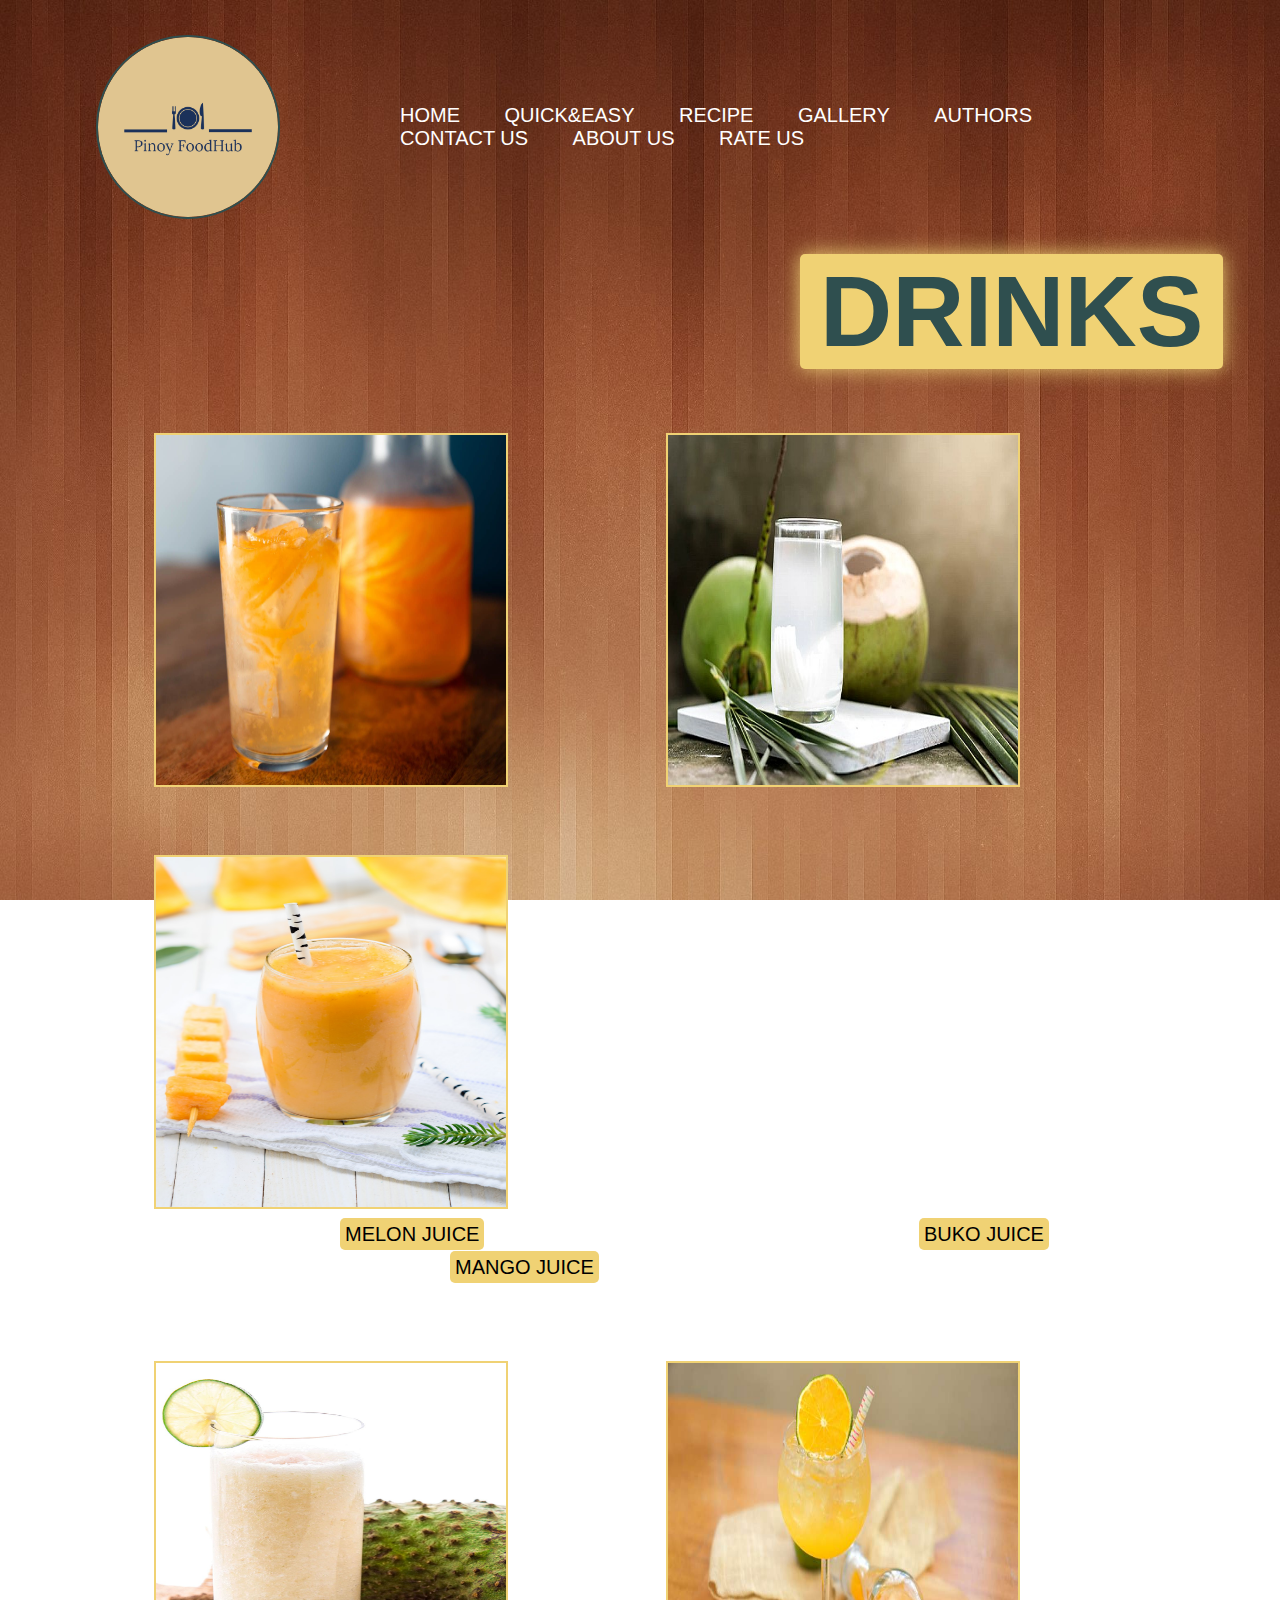
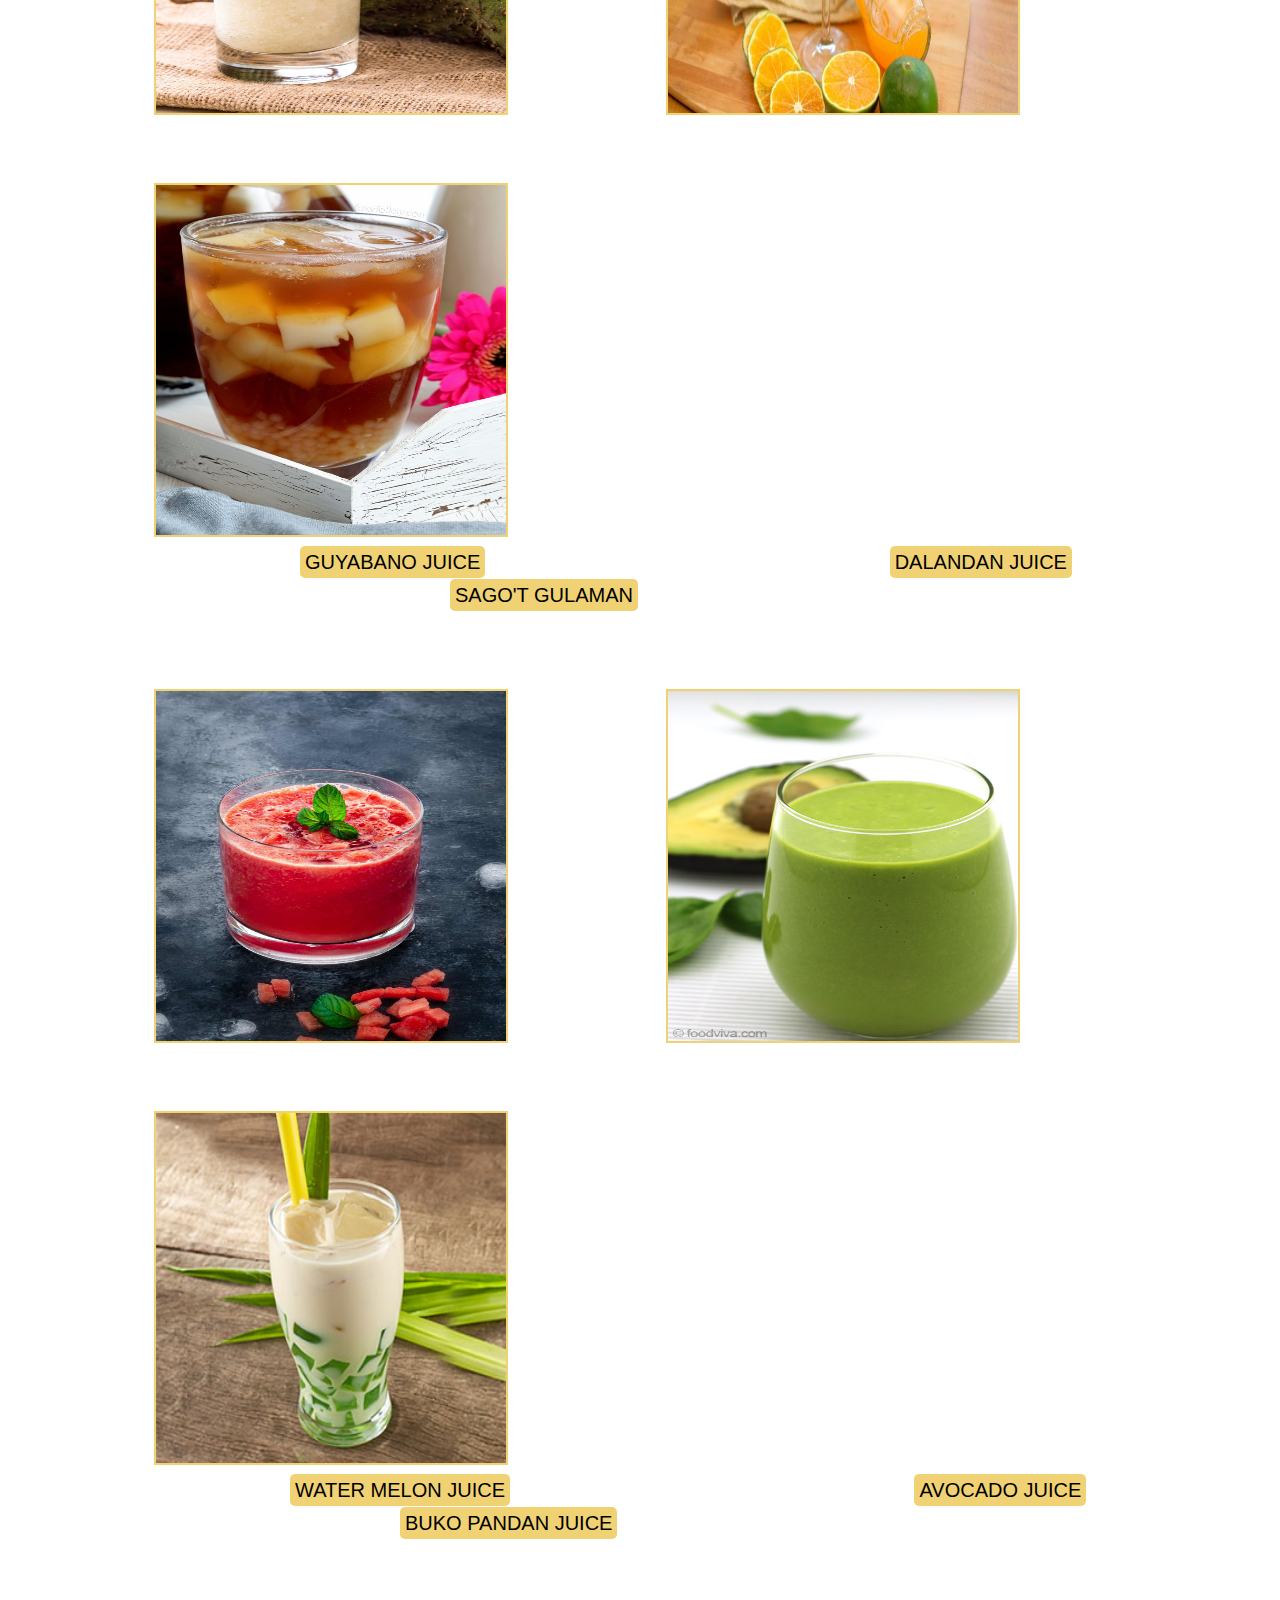
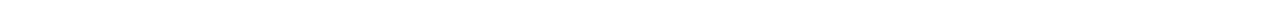
<file: index.html>
<!DOCTYPE html>
<html lang="en">
    <head>
        <meta charset="utf-8">
        <title>Drinks Homepage</title>
        <link rel="icon" href="Images/kitchenLogo.png" type="image/x-icon"> 
    </head>
    
    <body>
	<link rel="stylesheet" type="text/css" href="Drinks Homepage.css">
        
        <div class="banner">
		    <div class="navbar">
                <img class="logo" src="Images/kitchenLogo.png" alt="logo"></a>
                <ul>
                    <li><a href="https://aldrinuyquiengco.github.io/CIP1101_UYQUIENGCO_ITAD/GROUP%20PROJECT/HOMEPAGE/homePage.html">HOME</a></li>
                    <li><a href="https://embracive-profiles.000webhostapp.com/ITAD_RI%C3%91O/RI%C3%91O_QUICKANDEASY_ITAD.html">QUICK&EASY</a></li>
                    <li><a href="https://arcilla-cip1101-itad.000webhostapp.com/HTML/PROPOSAL%20CODE/ARCILLA_Recipe_ITAD.html">RECIPE</a></li>
                    <li><a href="https://andremanaoat.github.io/gallery-/">GALLERY</a></li>
                    <li><a href="https://mendicant-claim.000webhostapp.com/Group%20Project/Authors.html">AUTHORS</a></li>
                    <li><a href="https://cip1101-itad-barleta.000webhostapp.com/Website/contacts.html">CONTACT US</a></li>
                    <li><a href="https://primpp.github.io/BANTOG_AboutUs/">ABOUT US</a></li>
                    <li><a href="https://embracive-profiles.000webhostapp.com/ITAD_RI%C3%91O/CIPGROUP.html">RATE US</a></li>
                </ul>
            </div>

            <div>
                <h1>DRINKS</h1>
            </div>

            <div class="content">
                <a href="MelonJuice.html"><img class="drinks" src="Images/MelonJuice.jpg"></a>
                <a href="BukoJuice.html"><img class="drinks" src="Images/BukoJuice.jpg"></a>
                <a href="MangoJuice.html"><img class="drinks" src="Images/MangoJuice.jpg"></a>
            </div>

            <div class="navbar2">
                <ul>
                    <li class="MelonJuice"><a href="MelonJuice.html">Melon Juice</a></li>
                    <li class="BukoJuice"><a href="BukoJuice.html">Buko Juice</a></li>
                    <li class="MangoJuice"><a href="MangoJuice.html">Mango Juice</a></li>
                </ul>
            </div>
            <br>

            <div class="content">
                <a href="GuyabanoJuice.html"><img class="drinks2" src="Images/GuyabanoJuice.jpg"></a>
                <a href="DalandanJuice.html"><img class="drinks2" src="Images/DalandanJuice.jpg"></a>
                <a href="sago'tGulaman.html"><img class="drinks2" src="Images/Sagot'tGulaman.jpg"></a>
            </div>

            <div class="navbar2">
                <ul>
                    <li class="GuyabanoJuice"><a href="GuyabanoJuice.html">Guyabano Juice</a></li>
                    <li class="DalandanJuice"><a href="DalandanJuice.html">Dalandan Juice</a></li>
                    <li class="SagotGulaman"><a href="sago'tGulaman.html">Sago't Gulaman</a></li>
                </ul>
            </div>
            <br>

            <div class="content">
                <a href="watermelonJuice.html"><img class="drinks3" src="Images/watermelonJuice.jpg"></a>
                <a href="avocadoJuice.html"><img class="drinks3" src="Images/avocadoJuice.jpg"></a>
                <a href="bukoPandanJuice.html"><img class="drinks3" src="Images/bukoPandanJuice.jpg"></a>
            </div>

            <div class="navbar2">
                <ul>
                    <li class="waterMelon"><a href="watermelonJuice.html">Water Melon Juice</a></li>
                    <li class="avocadoJuice"><a href="avocadoJuice.html">Avocado Juice</a></li>
                    <li class="bukoPandanJuice"><a href="bukoPandanJuice.html">Buko Pandan Juice</a></li>
                </ul>
            </div>
            <br><br><br><br>
        </div>
    </body>
</html>
</file>
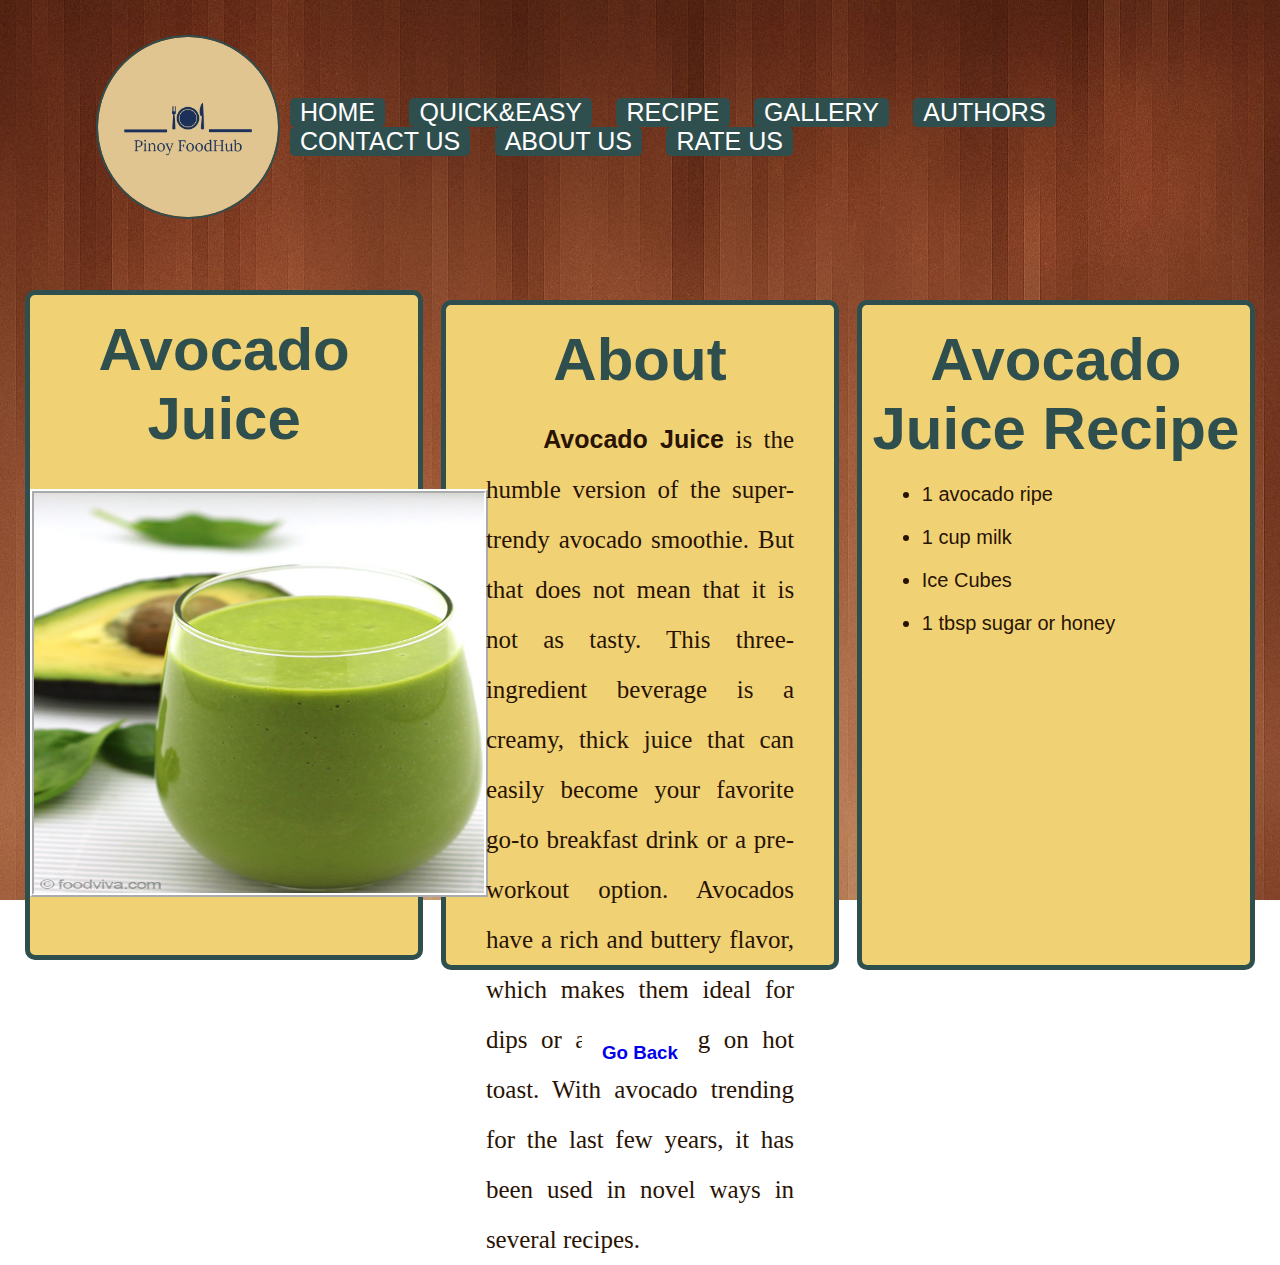
<file: avocadoJuice.html>
<!DOCTYPE html>
<html lang="en">
    <head>
        <meta charset="utf-8">
        <title>Avocado Juice</title>
        <link rel="icon" href="Images/kitchenLogo.png" type="image/x-icon"> 
    </head>

    <body>
	    <link rel="stylesheet" type="text/css" href="avocadoJuice.css">

        <div class="banner">
            <div class="navbar">
                <img class="logo" src="Images/kitchenLogo.png" alt="logo"></a>
                <ul>
                    <li><a href="https://aldrinuyquiengco.github.io/CIP1101_UYQUIENGCO_ITAD/GROUP%20PROJECT/HOMEPAGE/homePage.html">HOME</a></li>
                    <li><a href="https://embracive-profiles.000webhostapp.com/ITAD_RI%C3%91O/RI%C3%91O_QUICKANDEASY_ITAD.html">QUICK&EASY</a></li>
                    <li><a href="https://arcilla-cip1101-itad.000webhostapp.com/HTML/PROPOSAL%20CODE/ARCILLA_Recipe_ITAD.html">RECIPE</a></li>
                    <li><a href="https://andremanaoat.github.io/gallery-/">GALLERY</a></li>
                    <li><a href="https://mendicant-claim.000webhostapp.com/Group%20Project/Authors.html">AUTHORS</a></li>
                    <li><a href="https://cip1101-itad-barleta.000webhostapp.com/Website/contacts.html">CONTACT US</a></li>
                    <li><a href="https://primpp.github.io/BANTOG_AboutUs/">ABOUT US</a></li>
                    <li><a href="https://embracive-profiles.000webhostapp.com/ITAD_RI%C3%91O/CIPGROUP.html">RATE US</a></li>
                </ul>
            </div>

            <div id="header">
                <br><br>
                <div id="div1">
                    <h2><a href="Images/avocadoJuice.jpg" target="newPage">Avocado Juice</a></h2>
                    <br><br>
                    <a href="Images/avocadoJuice.jpg" target="newPage" title="Avocado Juice"><img class="dessert" src="Images/avocadoJuice.jpg"></a>
                </div> 
            </div>
            
            <div id="div2">
                <h2>Avocado Juice Recipe</h2>
                <ul>
                    <li>1 avocado ripe</li>
                    <li>1 cup milk</li>
                    <li>Ice Cubes</li>
                    <li>1 tbsp sugar or honey</li>
                </ul>
            </div>
    
            <div id="div3">
                <h2>About</h2>
                <blockquote><p>&nbsp;&nbsp;&nbsp;&nbsp;&nbsp;<strong>Avocado Juice</strong> is the humble version of the super-trendy avocado smoothie. But that does not mean that it is not as tasty. This three-ingredient beverage is a creamy, thick juice that can easily become your favorite go-to breakfast drink or a pre-workout option. Avocados have a rich and buttery flavor, which makes them ideal for dips or as a topping on hot toast. With avocado trending for the last few years, it has been used in novel ways in several recipes.   
                </p></blockqoute>
            </div>
            <br><br><br><br>
            
            <div id="home">
                <h3><a href="index.html">Go Back</a></h3>
            </div>
        </div>
    </body>
</html>
</file>
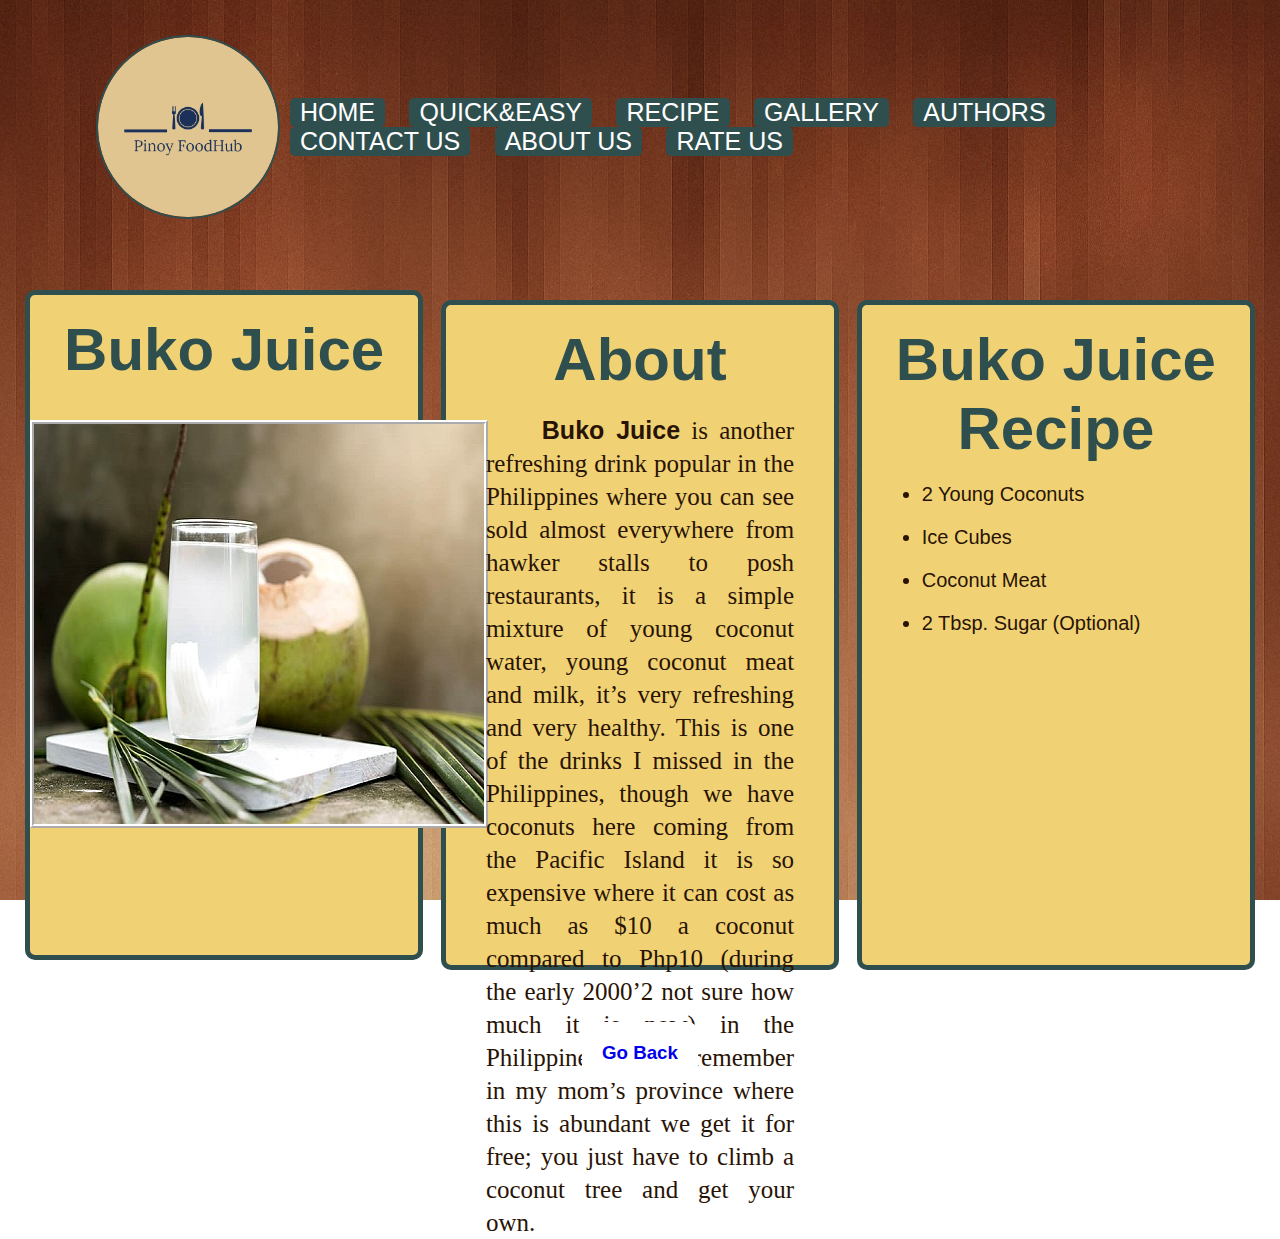
<file: BukoJuice.html>
<!DOCTYPE html>
<html lang="en">
    <head>
        <meta charset="utf-8">
        <title>Buko Juice</title>
        <link rel="icon" href="Images/kitchenLogo.png" type="image/x-icon"> 
    </head>
    
    <body>
	<link rel="stylesheet" type="text/css" href="BukoJuice.css">

        <div class="banner">
            <div class="navbar">
                <img class="logo" src="Images/kitchenLogo.png" alt="logo"></a>
                <ul>
                    <li><a href="https://aldrinuyquiengco.github.io/CIP1101_UYQUIENGCO_ITAD/GROUP%20PROJECT/HOMEPAGE/homePage.html">HOME</a></li>
                    <li><a href="https://embracive-profiles.000webhostapp.com/ITAD_RI%C3%91O/RI%C3%91O_QUICKANDEASY_ITAD.html">QUICK&EASY</a></li>
                    <li><a href="https://arcilla-cip1101-itad.000webhostapp.com/HTML/PROPOSAL%20CODE/ARCILLA_Recipe_ITAD.html">RECIPE</a></li>
                    <li><a href="https://andremanaoat.github.io/gallery-/">GALLERY</a></li>
                    <li><a href="https://mendicant-claim.000webhostapp.com/Group%20Project/Authors.html">AUTHORS</a></li>
                    <li><a href="https://cip1101-itad-barleta.000webhostapp.com/Website/contacts.html">CONTACT US</a></li>
                    <li><a href="https://primpp.github.io/BANTOG_AboutUs/">ABOUT US</a></li>
                    <li><a href="https://embracive-profiles.000webhostapp.com/ITAD_RI%C3%91O/CIPGROUP.html">RATE US</a></li>
                </ul>
            </div>

            <div id="header">
                <br><br>
                <div id="div1">
                    <h2><a href="Images/BukoJuice.jpg" target="newPage">Buko Juice</a></h2>
                    <br><br>
                    <a href="Images/BukoJuice.jpg" target="newPage" title="Buko Juice"><img class="dessert" src="Images/BukoJuice.jpg"></a>
                </div>
            </div>
            
            <div id="div2">
                <h2>Buko Juice Recipe</h2>
                <ul>
                    <li>2 Young Coconuts</li>
                    <li>Ice Cubes</li>
                    <li>Coconut Meat</li>
                    <li>2 Tbsp. Sugar (Optional)</li>
                </ul>
            </div>
    
            <div id="div3">
                <h2>About</h2>
                <blockquote><p>&nbsp;&nbsp;&nbsp;&nbsp;&nbsp;<strong>Buko Juice</strong> is another refreshing drink popular in the Philippines where you can see sold almost everywhere from hawker stalls to posh restaurants, it is a simple mixture of young coconut water, young coconut meat and milk, it’s very refreshing and very healthy. This is one of the drinks I missed in the Philippines, though we have coconuts here coming from the Pacific Island it is so expensive where it can cost as much as $10 a coconut compared to Php10 (during the early 2000’2 not sure how much it is now) in the Philippines. I even remember in my mom’s province where this is abundant we get it for free; you just have to climb a coconut tree and get your own.
                </p></blockqoute>
            </div>
            <br><br><br><br>

            <div id="home">
                <h3><a href="index.html">Go Back</a></h3>
            </div>
        </div>
    </body>
</html>
</file>
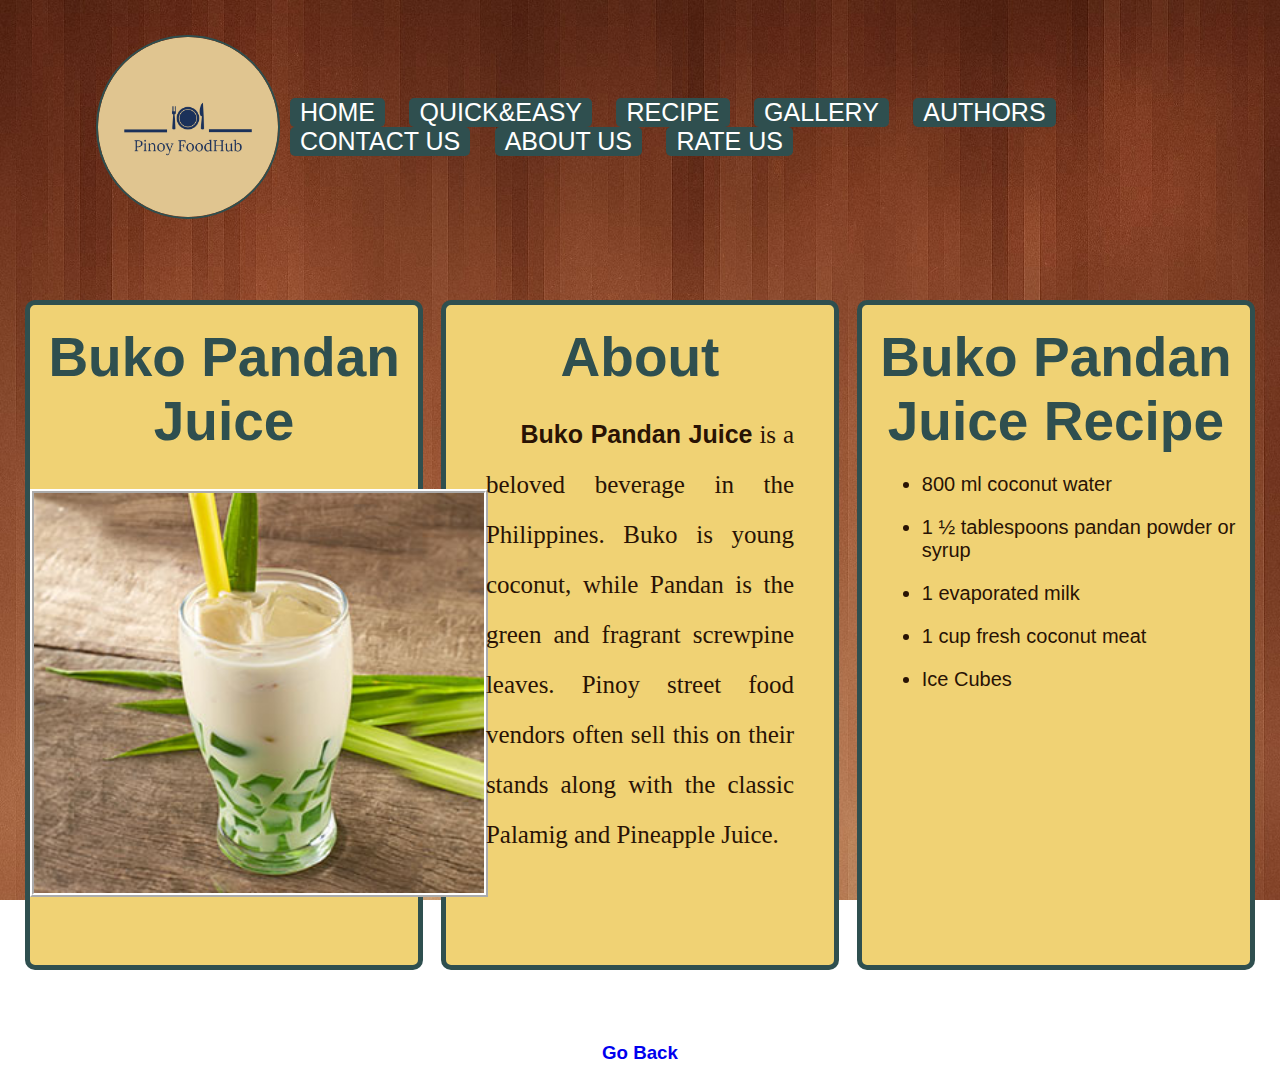
<file: bukoPandanJuice.html>
<!DOCTYPE html>
<html lang="en">
    <head>
        <meta charset="utf-8">
        <title>Buko Pandan Juice</title>
        <link rel="icon" href="Images/kitchenLogo.png" type="image/x-icon"> 
    </head>
    
    <body>
	<link rel="stylesheet" type="text/css" href="bukoPandanJuice.css">

    <div class="banner">
		<div class="navbar">
			<img class="logo" src="Images/kitchenLogo.png" alt="logo"></a>
			<ul>
                <li><a href="https://aldrinuyquiengco.github.io/CIP1101_UYQUIENGCO_ITAD/GROUP%20PROJECT/HOMEPAGE/homePage.html">HOME</a></li>
                <li><a href="https://embracive-profiles.000webhostapp.com/ITAD_RI%C3%91O/RI%C3%91O_QUICKANDEASY_ITAD.html">QUICK&EASY</a></li>
                <li><a href="https://arcilla-cip1101-itad.000webhostapp.com/HTML/PROPOSAL%20CODE/ARCILLA_Recipe_ITAD.html">RECIPE</a></li>
                <li><a href="https://andremanaoat.github.io/gallery-/">GALLERY</a></li>
                <li><a href="https://mendicant-claim.000webhostapp.com/Group%20Project/Authors.html">AUTHORS</a></li>
                <li><a href="https://cip1101-itad-barleta.000webhostapp.com/Website/contacts.html">CONTACT US</a></li>
                <li><a href="https://primpp.github.io/BANTOG_AboutUs/">ABOUT US</a></li>
                <li><a href="https://embracive-profiles.000webhostapp.com/ITAD_RI%C3%91O/CIPGROUP.html">RATE US</a></li>
            </ul>
		</div>

        <div id="header">
            </div>
                <br><br>
                <div id="div1">
                <h2><a href="Images/bukoPandanJuice.jpg" target="newPage">Buko Pandan Juice</a></h2>
                <br><br>
                <a href="Images/bukoPandanJuice.jpg" target="newPage" title="Buko Pandan Juice"><img class="dessert" src="Images/bukoPandanJuice.jpg"></a>
            </div>
            
            <div id="div2">
                <h2>Buko Pandan Juice Recipe</h2>
                <ul>
                    <li>800 ml coconut water</li>
                    <li>1 ½ tablespoons pandan powder or syrup</li>
                    <li>1 evaporated milk</li>
                    <li>1 cup fresh coconut meat</li>
                    <li>Ice Cubes</li>
                </ul>
            </div>
    
            <div id="div3">
                <h2>About</h2>
                <blockquote><p>&nbsp;&nbsp;&nbsp;&nbsp;&nbsp;<strong>Buko Pandan Juice</strong> is a beloved beverage in the Philippines. Buko is young coconut, while Pandan is the green and fragrant screwpine leaves. Pinoy street food vendors often sell this on their stands along with the classic Palamig and Pineapple Juice.
                        
                </p></blockqoute>
            </div>
            <br><br><br><br>

            <div id="home">
                <h3><a href="index.html">Go Back</a></h3>
            </div>
        </div>
    </body>
</html>
</file>
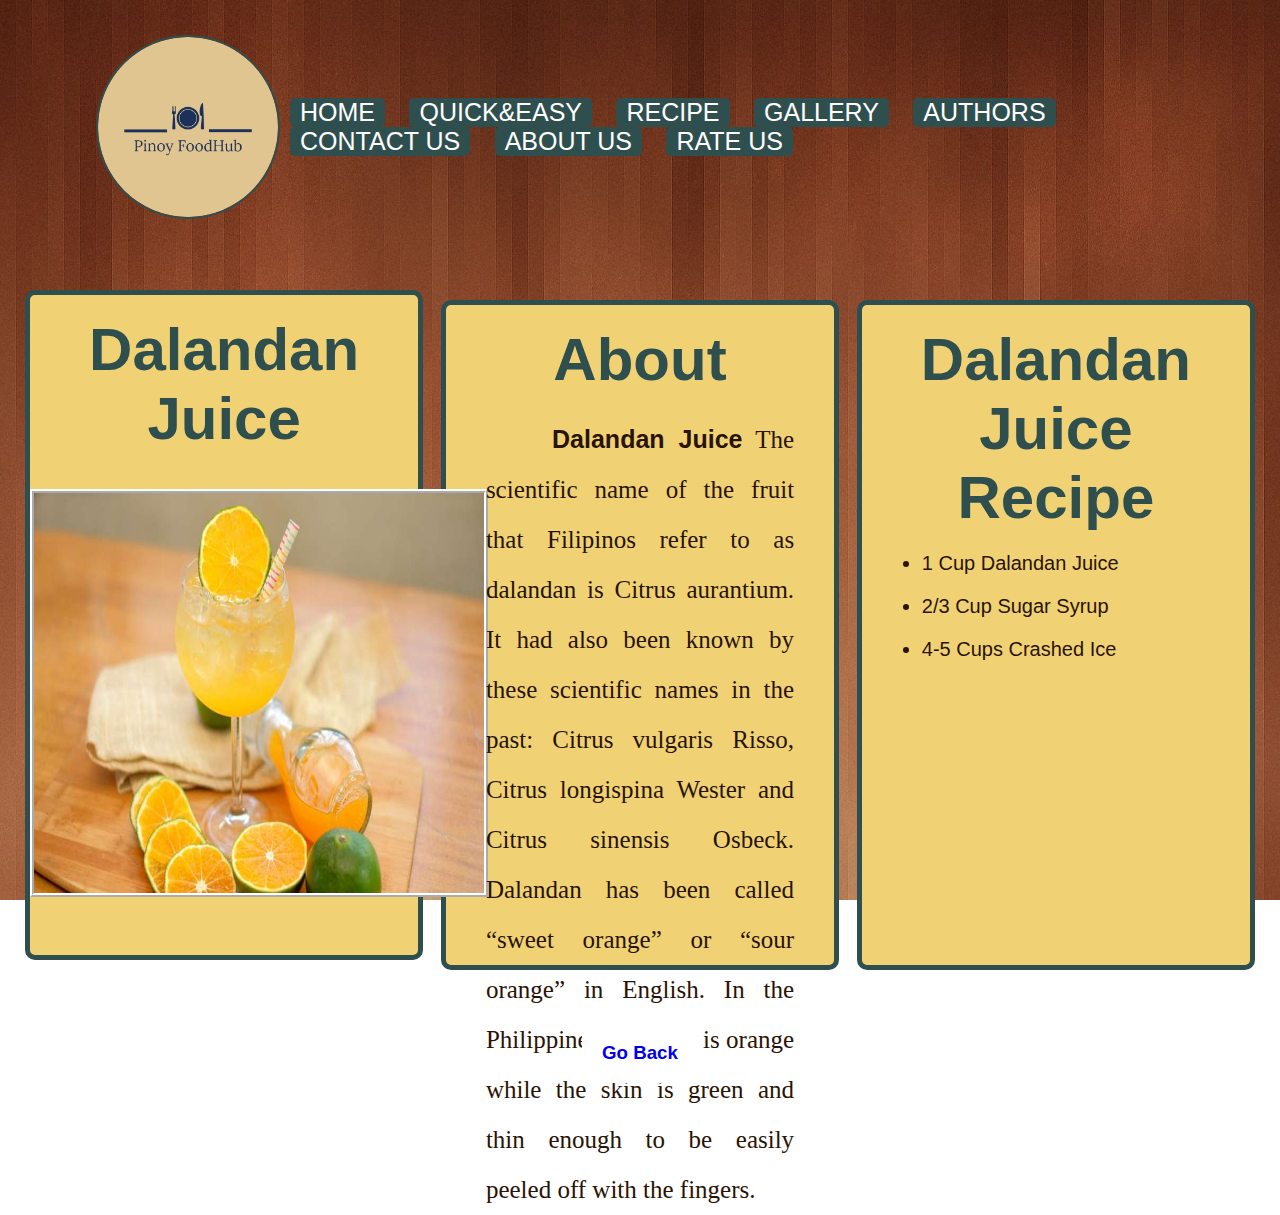
<file: DalandanJuice.html>
<!DOCTYPE html>
<html lang="en">
    <head>
        <meta charset="utf-8">
        <title>Dalandan Juice</title>
        <link rel="icon" href="Images/kitchenLogo.png" type="image/x-icon"> 
    </head>
    
    <body>
	<link rel="stylesheet" type="text/css" href="DalandanJuice.css">

        <div class="banner">
            <div class="navbar">
                <img class="logo" src="Images/kitchenLogo.png" alt="logo"></a>
                <ul>
                    <li><a href="https://aldrinuyquiengco.github.io/CIP1101_UYQUIENGCO_ITAD/GROUP%20PROJECT/HOMEPAGE/homePage.html">HOME</a></li>
                    <li><a href="https://embracive-profiles.000webhostapp.com/ITAD_RI%C3%91O/RI%C3%91O_QUICKANDEASY_ITAD.html">QUICK&EASY</a></li>
                    <li><a href="https://arcilla-cip1101-itad.000webhostapp.com/HTML/PROPOSAL%20CODE/ARCILLA_Recipe_ITAD.html">RECIPE</a></li>
                    <li><a href="https://andremanaoat.github.io/gallery-/">GALLERY</a></li>
                    <li><a href="https://mendicant-claim.000webhostapp.com/Group%20Project/Authors.html">AUTHORS</a></li>
                    <li><a href="https://cip1101-itad-barleta.000webhostapp.com/Website/contacts.html">CONTACT US</a></li>
                    <li><a href="https://primpp.github.io/BANTOG_AboutUs/">ABOUT US</a></li>
                    <li><a href="https://embracive-profiles.000webhostapp.com/ITAD_RI%C3%91O/CIPGROUP.html">RATE US</a></li>
                </ul>
            </div>

            <div id="header">
                <br><br>
                <div id="div1">
                    <h2><a href="Images/DalandanJuice.jpg" target="newPage">Dalandan Juice</a></h2>
                    <br><br>
                    <a href="Images/DalandanJuice.jpg" target="newPage" title="Dalandan Juice"><img class="dessert" src="Images/DalandanJuice.jpg"></a>
                </div>
            </div>
            
            <div id="div2">
                <h2>Dalandan Juice<br>Recipe</h2>
                <ul>
                    <li>1 Cup Dalandan Juice</li>
                    <li>2/3 Cup Sugar Syrup</li>
                    <li>4-5 Cups Crashed Ice</li>
                </ul>
            </div>
    
            <div id="div3">
                <h2>About</h2>
                <blockquote><p>&nbsp;&nbsp;&nbsp;&nbsp;&nbsp;<strong>Dalandan Juice</strong> 
                    The scientific name of the fruit that Filipinos refer to as dalandan is Citrus aurantium. It had also been known by these scientific names in the past: Citrus vulgaris Risso, Citrus longispina Wester and Citrus sinensis Osbeck.
                    Dalandan has been called “sweet orange” or “sour orange” in English. In the Philippines, the flesh is orange while the skin is green and thin enough to be easily peeled off with the fingers.
                </p></blockqoute>
            </div>
            <br><br><br><br>

            <div id="home">
                <h3><a href="index.html">Go Back</a></h3>
            </div>
        </div>
    </body>
</html>
</file>
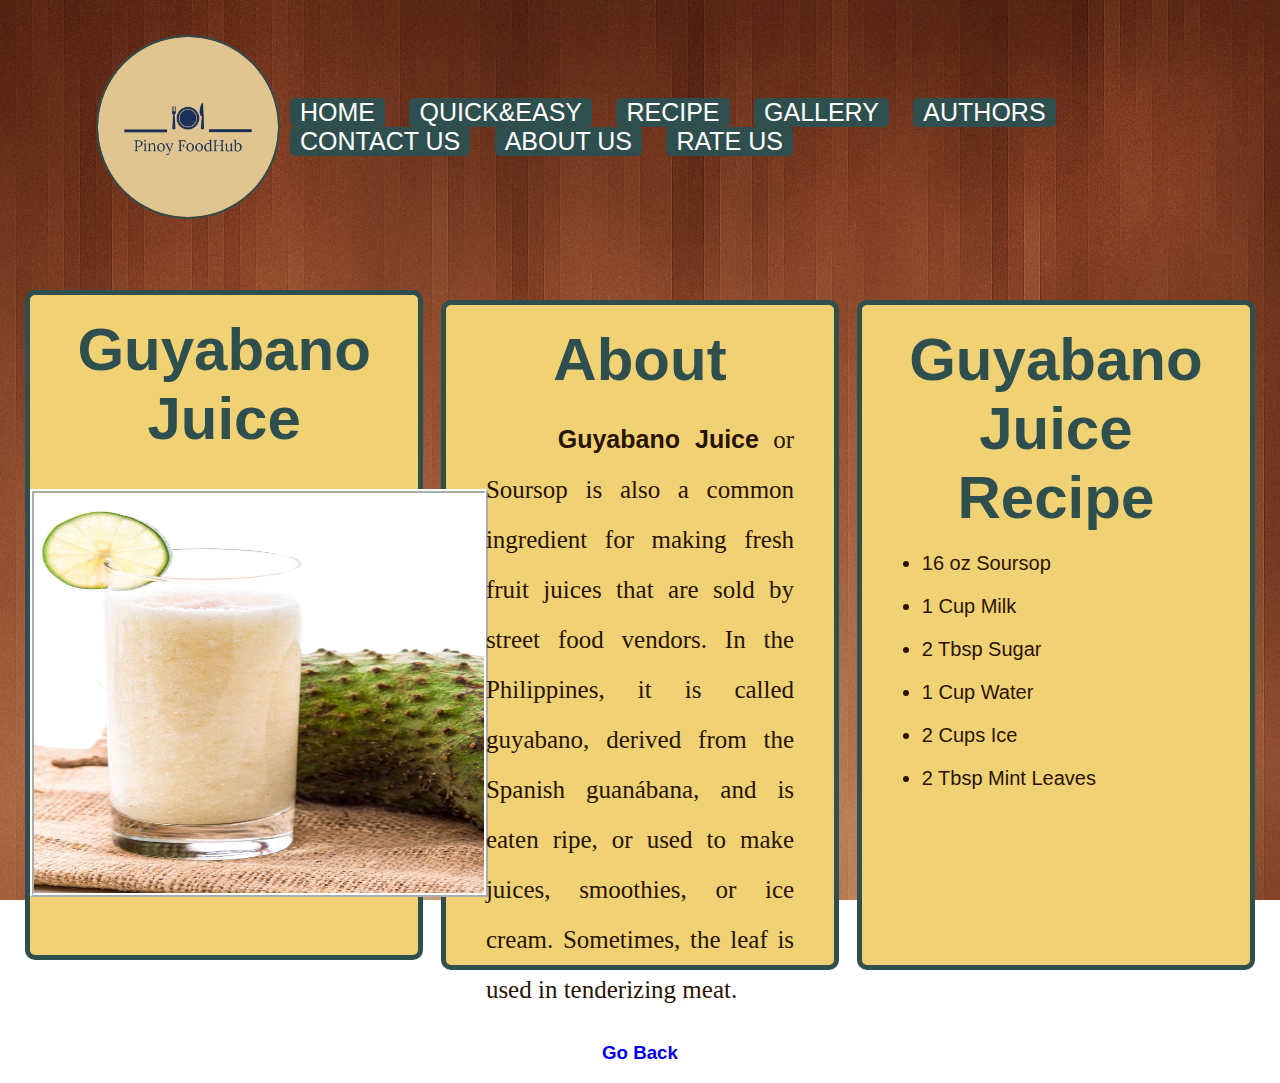
<file: GuyabanoJuice.html>
<!DOCTYPE html>
<html lang="en">
    <head>
        <meta charset="utf-8">
        <title>Guyabano Juice</title>
        <link rel="icon" href="Images/kitchenLogo.png" type="image/x-icon"> 
    </head>

    <body>
	<link rel="stylesheet" type="text/css" href="GuyabanoJuice.css">

        <div class="banner">
            <div class="navbar">
                <img class="logo" src="Images/kitchenLogo.png" alt="logo"></a>
                <ul>
                    <li><a href="https://aldrinuyquiengco.github.io/CIP1101_UYQUIENGCO_ITAD/GROUP%20PROJECT/HOMEPAGE/homePage.html">HOME</a></li>
                    <li><a href="https://embracive-profiles.000webhostapp.com/ITAD_RI%C3%91O/RI%C3%91O_QUICKANDEASY_ITAD.html">QUICK&EASY</a></li>
                    <li><a href="https://arcilla-cip1101-itad.000webhostapp.com/HTML/PROPOSAL%20CODE/ARCILLA_Recipe_ITAD.html">RECIPE</a></li>
                    <li><a href="https://andremanaoat.github.io/gallery-/">GALLERY</a></li>
                    <li><a href="https://mendicant-claim.000webhostapp.com/Group%20Project/Authors.html">AUTHORS</a></li>
                    <li><a href="https://cip1101-itad-barleta.000webhostapp.com/Website/contacts.html">CONTACT US</a></li>
                    <li><a href="https://primpp.github.io/BANTOG_AboutUs/">ABOUT US</a></li>
                    <li><a href="https://embracive-profiles.000webhostapp.com/ITAD_RI%C3%91O/CIPGROUP.html">RATE US</a></li>
                </ul>
            </div>

            <div id="header">
                <br><br>
                <div id="div1">
                    <h2><a href="Images/GuyabanoJuice.jpg" target="newPage">Guyabano Juice</a></h2>
                    <br><br>
                    <a href="Images/GuyabanoJuice.jpg" target="newPage" title="Guyabano Juice"><img class="dessert" src="Images/GuyabanoJuice.jpg"></a>
                </div>
            </div>

            <div id="div2">
                <h2>Guyabano Juice<br>Recipe</h2>
                <ul>
                    <li>16 oz Soursop</li>
                    <li>1 Cup Milk</li>
                    <li>2 Tbsp Sugar</li>
                    <li>1 Cup Water</li>
                    <li>2 Cups Ice</li>
                    <li>2 Tbsp Mint Leaves</li>
                </ul>
            </div>
    
            <div id="div3">
                <h2>About</h2>
                <blockquote><p>&nbsp;&nbsp;&nbsp;&nbsp;&nbsp;<strong>Guyabano Juice</strong> 
                    or Soursop is also a common ingredient for making fresh fruit juices that are sold by street food vendors. In the Philippines, it is called guyabano, derived from the Spanish guanábana, and is eaten ripe, or used to make juices, smoothies, or ice cream. Sometimes, the leaf is used in tenderizing meat.        
                </p></blockqoute>
            </div>
            <br><br><br><br>

            <div id="home">
                <h3><a href="index.html">Go Back</a></h3>
            </div>
        </div> 
    </body>
</html>
</file>
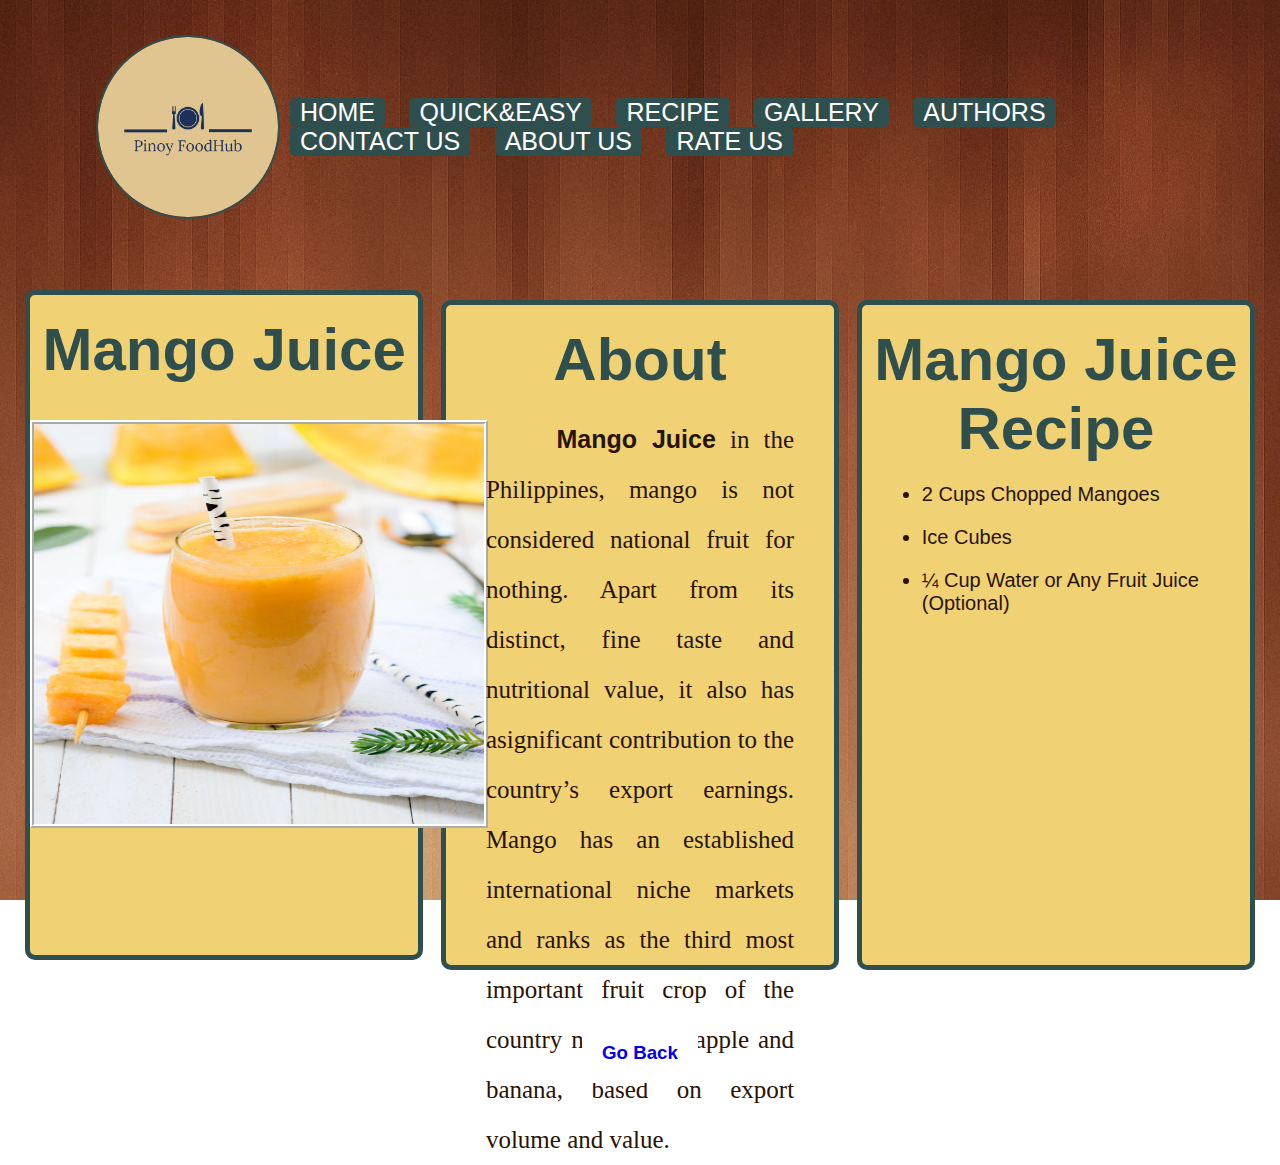
<file: MangoJuice.html>
<!DOCTYPE html>
<html lang="en">
    <head>
        <meta charset="utf-8">
        <title>Mango Juice</title>
        <link rel="icon" href="Images/kitchenLogo.png" type="image/x-icon"> 
    </head>

    <body>
	<link rel="stylesheet" type="text/css" href="MangoJuice.css">

        <div class="banner">
            <div class="navbar">
                <img class="logo" src="Images/kitchenLogo.png" alt="logo"></a>
                <ul>
                    <li><a href="https://aldrinuyquiengco.github.io/CIP1101_UYQUIENGCO_ITAD/GROUP%20PROJECT/HOMEPAGE/homePage.html">HOME</a></li>
                    <li><a href="https://embracive-profiles.000webhostapp.com/ITAD_RI%C3%91O/RI%C3%91O_QUICKANDEASY_ITAD.html">QUICK&EASY</a></li>
                    <li><a href="https://arcilla-cip1101-itad.000webhostapp.com/HTML/PROPOSAL%20CODE/ARCILLA_Recipe_ITAD.html">RECIPE</a></li>
                    <li><a href="https://andremanaoat.github.io/gallery-/">GALLERY</a></li>
                    <li><a href="https://mendicant-claim.000webhostapp.com/Group%20Project/Authors.html">AUTHORS</a></li>
                    <li><a href="https://cip1101-itad-barleta.000webhostapp.com/Website/contacts.html">CONTACT US</a></li>
                    <li><a href="https://primpp.github.io/BANTOG_AboutUs/">ABOUT US</a></li>
                    <li><a href="https://embracive-profiles.000webhostapp.com/ITAD_RI%C3%91O/CIPGROUP.html">RATE US</a></li>
                </ul>
            </div>

            <div id="header">
                <br><br>
                <div id="div1">
                    <h2><a href="Images/MangoJuice.jpg" target="newPage">Mango Juice</a></h2>
                    <br><br>
                    <a href="Images/MangoJuice.jpg" target="newPage" title="Mango Juice"><img class="dessert" src="Images/MangoJuice.jpg"></a>
                </div>
            </div>
            
            <div id="div2">
                <h2>Mango Juice<br>Recipe</h2>
                <ul>
                    <li>2 Cups Chopped Mangoes</li>
                    <li>Ice Cubes</li>
                    <li>¼ Cup Water or Any Fruit Juice (Optional)</li>
                </ul>
            </div>
    
            <div id="div3">
                <h2>About</h2>
                <blockquote><p>&nbsp;&nbsp;&nbsp;&nbsp;&nbsp;<strong>Mango Juice</strong> 
                    in the Philippines, mango is not considered national fruit for nothing. Apart from its distinct, fine taste and nutritional value, it also has asignificant contribution to the country’s export earnings. Mango has an established international niche markets and ranks as the third most important fruit crop of the country next to pineapple and banana, based on export volume and value.       
                </p></blockqoute>
            </div>
            <br><br><br><br>
            <div id="home">
                <h3><a href="index.html">Go Back</a></h3>
            </div>
        </div>
    </body>
</html>
</file>
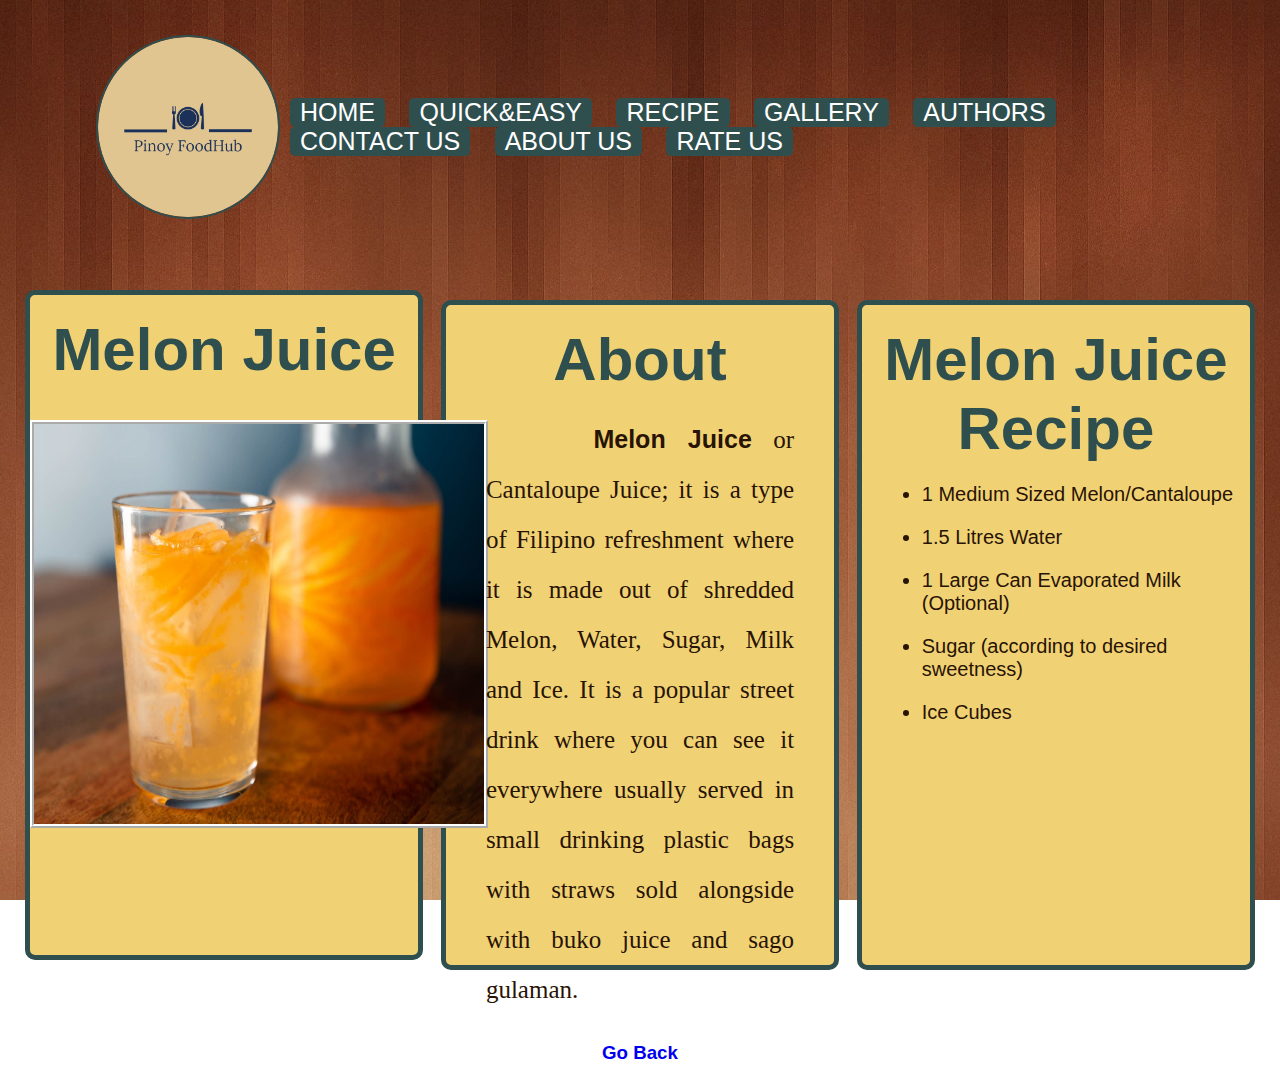
<file: MelonJuice.html>
<!DOCTYPE html>
<html lang="en">
    <head>
        <meta charset="utf-8">
        <title>Melon Juice</title>
        <link rel="icon" href="Images/kitchenLogo.png" type="image/x-icon"> 
    </head>

    <body>
    <link rel="stylesheet" type="text/css" href="MelonJuice.css">

        <div class="banner">
            <div class="navbar">
                <img class="logo" src="Images/kitchenLogo.png" alt="logo"></a>
                <ul>
                    <li><a href="https://aldrinuyquiengco.github.io/CIP1101_UYQUIENGCO_ITAD/GROUP%20PROJECT/HOMEPAGE/homePage.html">HOME</a></li>
                    <li><a href="https://embracive-profiles.000webhostapp.com/ITAD_RI%C3%91O/RI%C3%91O_QUICKANDEASY_ITAD.html">QUICK&EASY</a></li>
                    <li><a href="https://arcilla-cip1101-itad.000webhostapp.com/HTML/PROPOSAL%20CODE/ARCILLA_Recipe_ITAD.html">RECIPE</a></li>
                    <li><a href="https://andremanaoat.github.io/gallery-/">GALLERY</a></li>
                    <li><a href="https://mendicant-claim.000webhostapp.com/Group%20Project/Authors.html">AUTHORS</a></li>
                    <li><a href="https://cip1101-itad-barleta.000webhostapp.com/Website/contacts.html">CONTACT US</a></li>
                    <li><a href="https://primpp.github.io/BANTOG_AboutUs/">ABOUT US</a></li>
                    <li><a href="https://embracive-profiles.000webhostapp.com/ITAD_RI%C3%91O/CIPGROUP.html">RATE US</a></li>
                </ul>
            </div>

            <div id="header">
                <br><br>
                <div id="div1">
                    <h2><a href="Images/MelonJuice.jpg" target="newPage">Melon Juice</a></h2>
                    <br><br>
                    <a href="Images/MelonJuice.jpg" target="newPage" title="Melon Juice"><img class="dessert" src="Images/MelonJuice.jpg"></a>
                </div>
            </div>
            
            <div id="div2">
                <h2>Melon Juice Recipe</h2>
                <ul>
                    <li>1 Medium Sized Melon/Cantaloupe</li>
                    <li>1.5 Litres Water</li>
                    <li>1 Large Can Evaporated Milk (Optional)</li>
                    <li>Sugar (according to desired sweetness)</li>
                    <li>Ice Cubes</li>
                </ul>
            </div>
    
            <div id="div3">
                <h2>About</h2>
                <blockquote><p>&nbsp;&nbsp;&nbsp;&nbsp;&nbsp;<strong>Melon Juice</strong> or Cantaloupe Juice; it is a type of Filipino refreshment where it is made out of shredded Melon, Water, Sugar, Milk and Ice. It is a popular street drink where you can see it everywhere usually served in small drinking plastic bags with straws sold alongside with buko juice and sago gulaman.  
                </p></blockqoute>
            </div>
            <br><br><br><br>

            <div id="home">
                <h3><a href="index.html">Go Back</a></h3>
            </div>
        </div>
    </body>
</html>
</file>
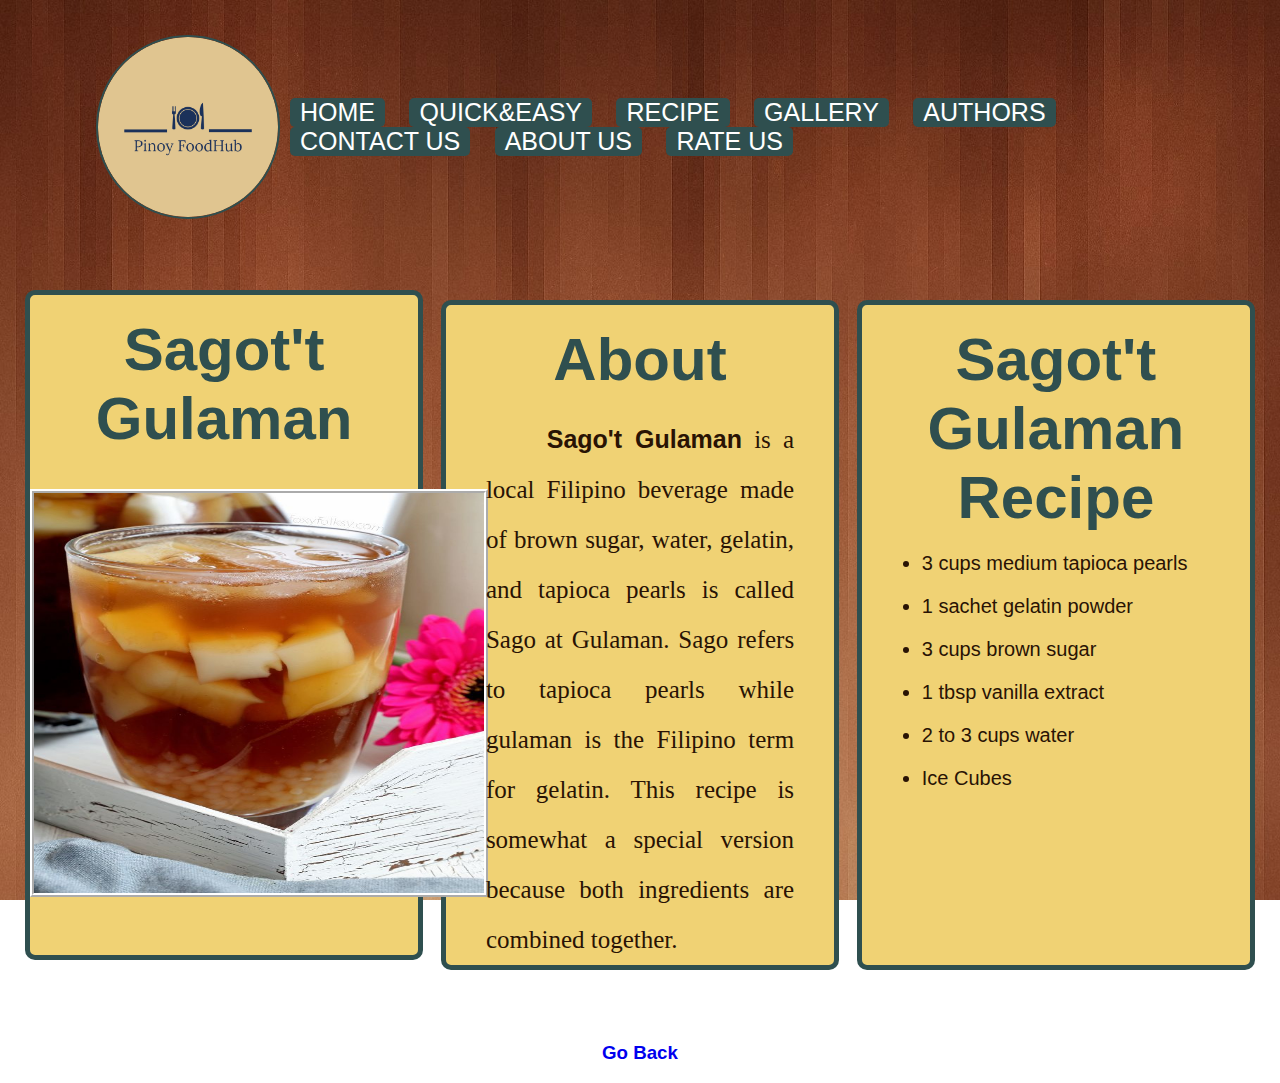
<file: sago'tGulaman.html>
<!DOCTYPE html>
<html lang="en">
    <head>
        <meta charset="utf-8">
        <title>Sago't Gulaman</title>
        <link rel="icon" href="Images/kitchenLogo.png" type="image/x-icon"> 
    </head>

    <body>
        <link rel="stylesheet" type="text/css" href="sago'tGulaman.css">

        <div class="banner">
            <div class="navbar">
                <img class="logo" src="Images/kitchenLogo.png" alt="logo"></a>
                <ul>
                    <li><a href="https://aldrinuyquiengco.github.io/CIP1101_UYQUIENGCO_ITAD/GROUP%20PROJECT/HOMEPAGE/homePage.html">HOME</a></li>
                    <li><a href="https://embracive-profiles.000webhostapp.com/ITAD_RI%C3%91O/RI%C3%91O_QUICKANDEASY_ITAD.html">QUICK&EASY</a></li>
                    <li><a href="https://arcilla-cip1101-itad.000webhostapp.com/HTML/PROPOSAL%20CODE/ARCILLA_Recipe_ITAD.html">RECIPE</a></li>
                    <li><a href="https://andremanaoat.github.io/gallery-/">GALLERY</a></li>
                    <li><a href="https://mendicant-claim.000webhostapp.com/Group%20Project/Authors.html">AUTHORS</a></li>
                    <li><a href="https://cip1101-itad-barleta.000webhostapp.com/Website/contacts.html">CONTACT US</a></li>
                    <li><a href="https://primpp.github.io/BANTOG_AboutUs/">ABOUT US</a></li>
                    <li><a href="https://embracive-profiles.000webhostapp.com/ITAD_RI%C3%91O/CIPGROUP.html">RATE US</a></li>
                </ul>
            </div>

            <div id="header">
                <br><br>
                <div id="div1">
                    <h2><a href="Images/Sagot'tGulaman.jpg" target="newPage">Sagot't Gulaman</a></h2>
                    <br><br>
                    <a href="Images/Sagot'tGulaman.jpg" target="newPage" title="Sagot't Gulaman"><img class="dessert" src="Images/Sagot'tGulaman.jpg"></a>
                </div>
            </div>
                
            <div id="div2">
                <h2>Sagot't Gulaman Recipe</h2>
                <ul>
                    <li>3 cups medium tapioca pearls</li>
                    <li>1 sachet gelatin powder</li>
                    <li>3 cups brown sugar</li>
                    <li>1 tbsp vanilla extract</li>
                    <li>2 to 3 cups water</li>
                    <li>Ice Cubes</li>
                </ul>
            </div>
        
            <div id="div3">
                <h2>About</h2>
                <blockquote><p>&nbsp;&nbsp;&nbsp;&nbsp;&nbsp;<strong>Sago't Gulaman</strong> is a local Filipino beverage made of brown sugar, water, gelatin, and tapioca pearls is called Sago at Gulaman. Sago refers to tapioca pearls while gulaman is the Filipino term for gelatin. This recipe is somewhat a special version because both ingredients are combined together.     
                </p></blockqoute>
            </div>
            <br><br><br><br>

            <div id="home">
                <h3><a href="index.html">Go Back</a></h3>
            </div>
        </div>
    </body>
</html>
</file>
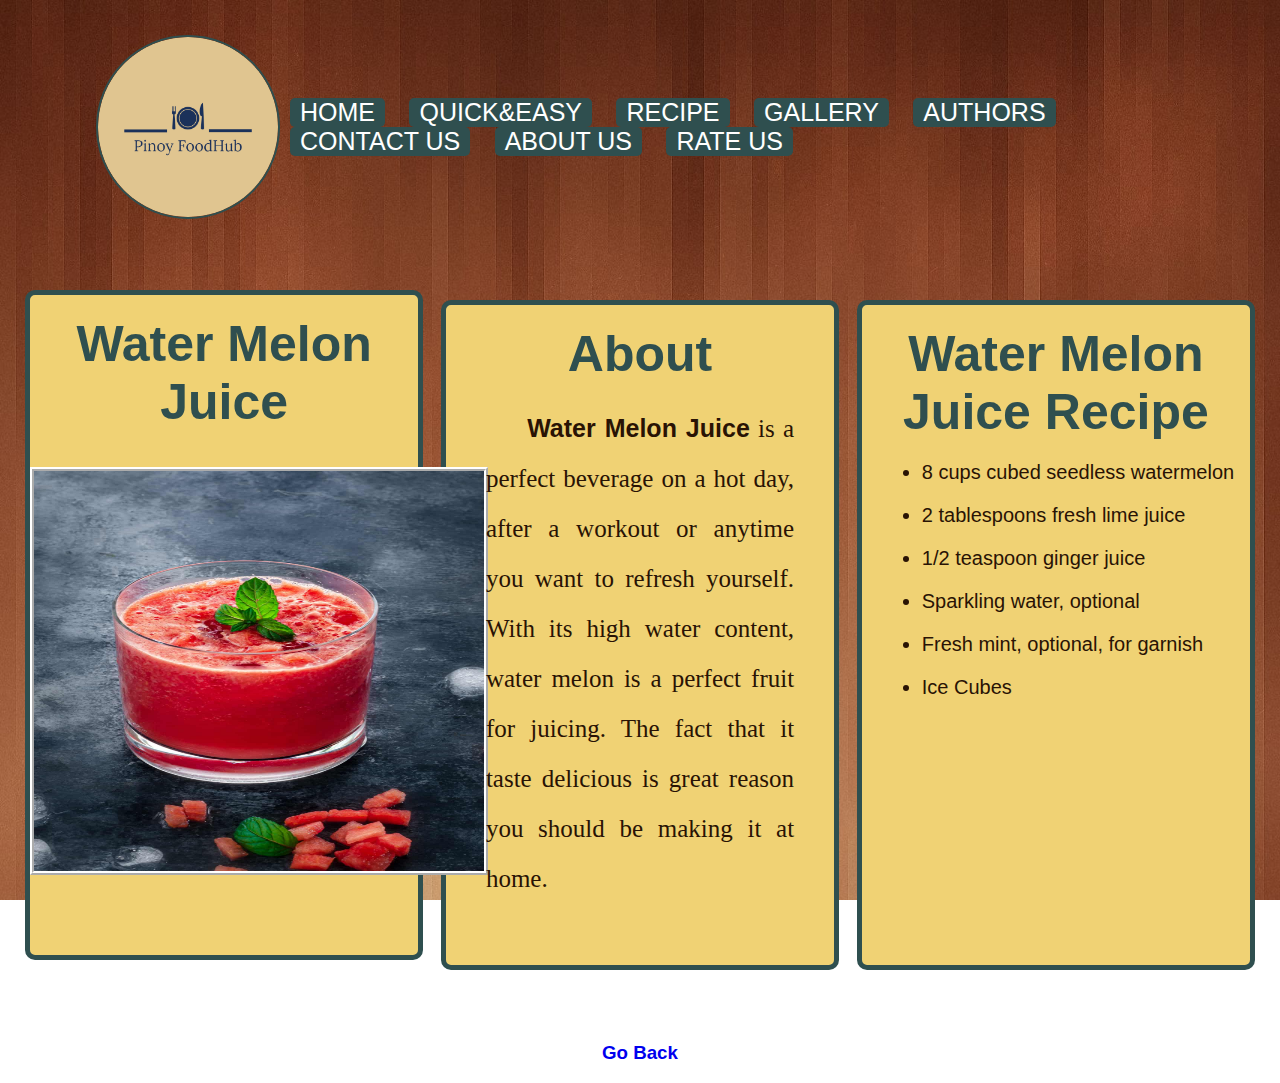
<file: watermelonJuice.html>
<!DOCTYPE html>
<html lang="en">
    <head>
        <meta charset="utf-8">
        <title>Water Melon Juice</title>
        <link rel="icon" href="Images/kitchenLogo.png" type="image/x-icon"> 
    </head>
    <body>
        <link rel="stylesheet" type="text/css" href="watermelonJuice.css">

        <div class="banner">
            <div class="navbar">
                <img class="logo" src="Images/kitchenLogo.png" alt="logo"></a>
                <ul>
                    <li><a href="https://aldrinuyquiengco.github.io/CIP1101_UYQUIENGCO_ITAD/GROUP%20PROJECT/HOMEPAGE/homePage.html">HOME</a></li>
                    <li><a href="https://embracive-profiles.000webhostapp.com/ITAD_RI%C3%91O/RI%C3%91O_QUICKANDEASY_ITAD.html">QUICK&EASY</a></li>
                    <li><a href="https://arcilla-cip1101-itad.000webhostapp.com/HTML/PROPOSAL%20CODE/ARCILLA_Recipe_ITAD.html">RECIPE</a></li>
                    <li><a href="https://andremanaoat.github.io/gallery-/">GALLERY</a></li>
                    <li><a href="https://mendicant-claim.000webhostapp.com/Group%20Project/Authors.html">AUTHORS</a></li>
                    <li><a href="https://cip1101-itad-barleta.000webhostapp.com/Website/contacts.html">CONTACT US</a></li>
                    <li><a href="https://primpp.github.io/BANTOG_AboutUs/">ABOUT US</a></li>
                    <li><a href="https://embracive-profiles.000webhostapp.com/ITAD_RI%C3%91O/CIPGROUP.html">RATE US</a></li>
                </ul>
            </div>

            <div id="header">
                <br><br>
                <div id="div1">
                    <h2><a href="Images/watermelonJuice.jpg" target="newPage">Water Melon Juice</a></h2>
                    <br><br>
                    <a href="Images/watermelonJuice.jpg" target="newPage" title="Water Melon Juice"><img class="dessert" src="Images/watermelonJuice.jpg"></a>
                </div>
            </div>

            <div id="div2">
                <h2>Water Melon Juice Recipe</h2>
                <ul>
                    <li>8 cups cubed seedless watermelon</li>
                    <li>2 tablespoons fresh lime juice</li>
                    <li>1/2 teaspoon ginger juice</li>
                    <li>Sparkling water, optional</li>
                    <li>Fresh mint, optional, for garnish</li>
                    <li>Ice Cubes</li>
                </ul>
            </div>
        
            <div id="div3">
                <h2>About</h2>
                <blockquote><p>&nbsp;&nbsp;&nbsp;&nbsp;&nbsp;<strong>Water Melon Juice</strong> is a perfect beverage on a hot day, after a workout or anytime you want to refresh yourself. With its high water content, water melon is a perfect fruit for juicing. The fact that it taste delicious is great reason you should be making it at home.     
                </p></blockqoute>
            </div>
            <br><br><br><br>
            
            <div id="home">
                <h3><a href="Drinks Homepage.html">Go Back</a></h3>
            </div>
        </div>
    </body>
</html>
</file>
<file: Drinks Homepage.css>
*
{
    margin: 0;
    padding: 0;
    font-family: sans-serif;
}
.banner
{
    background-image: url(Images/Drinks.jpg);
    max-width: 100%;
    height: auto;
    display: block;
    background-attachment: fixed;
    background-size: 100% 100%;
}
h1
{
    display: inline-block;
    font-size: 100px;
    margin-left: 800px;
    color: #2f4f4f;
    background-color: #F0D274;
    border-radius: 5px;
    padding:0px 20px 0px 20px;
    box-shadow: 0px 0px 20px #F0D274;
}
.navbar
{
    width: 85%;
    margin: auto;
    padding: 35px 0;
    display: flex;
    align-items: center;
}
.logo
{
    width: 180px;
    border-radius: 200px;
    border: 2px solid #2f4f4f;
    margin-right: 100px;
}
.navbar ul li 
{
    list-style: none;
    display: inline-block;
    margin: 0 20px;
    position: relative;
    font-size: 20px;
}
.navbar ul li a
{
    text-decoration: none;
    color: #fff;
    text-transform: uppercase;
}
.navbar ul li ::after
{
    content: '';
    height: 3px;
    width: 0;
    background: #F0D274;
    position: absolute;
    left: 0;
    bottom: -10px;
    transition: 0.5s;
}
.navbar ul li a:hover::after
{
    width: 100%;
}
.navbar ul li a:hover
{
    color: orange;
}
.navbar2 ul li 
{
    list-style: none;
    display: inline-block;
    position: relative;
    margin-top: 10px;
    font-size: 20px;
    font-family: tahoma;
}
.navbar2 ul li a
{
    text-decoration: none;
    background-color: #F0D274;
    padding: 5px;
    color: black;
    text-transform: uppercase;
    border-radius: 5px;
}
.navbar2 ul li ::after
{
    content: '';
    height: 3px;
    width: 0;
    background: #F0D274;
    position: absolute;
    left: 0;
    bottom: -10px;
    transition: 0.5s;
}
.navbar2 ul li a:hover::after
{
    width: 100%;
}
.navbar2 ul li a:hover
{
    color: white;
}
.content
{
    width: 100%;
}
img.drinks
{
    width:350px;
    height: 350px;
    border: #F0D274 2px solid;
    margin-top: 5%;
    margin-left: 12%;
}
img.drinks:hover
{ 
    box-shadow: 0px 0px 20px #F0D274; 
}
img.drinks2
{
    width:350px;
    height: 350px;
    border: #F0D274 2px solid;
    margin-top: 5%;
    margin-left: 12%;
}
img.drinks2:hover
{ 
    box-shadow: 0px 0px 20px #F0D274; 
}
img.drinks3
{
    width:350px;
    height: 350px;
    border: #F0D274 2px solid;
    margin-top: 5%;
    margin-left: 12%;
}
img.drinks3:hover
{ 
    box-shadow: 0px 0px 20px #F0D274; 
}
.MelonJuice
{
    margin-left: 340px;
}
.BukoJuice
{
    margin-left: 430px;
}
.MangoJuice
{
    margin-left: 450px;
}
.GuyabanoJuice
{
    margin-left: 300px;
}
.DalandanJuice
{
    margin-left: 400px;
}
.SagotGulaman
{
    margin-left: 450px;
}
.waterMelon
{
    margin-left: 290px;
}
.avocadoJuice
{
    margin-left: 400px;
}
.bukoPandanJuice
{
    margin-left: 400px;
}
</file>
<file: avocadoJuice.css>
*
{
    margin: 0;
    padding: 0;
    font-family: sans-serif;
}

.banner
{
    background-image: url(Images/Drinks.jpg);
    max-width: 100%;
    height: auto;
    display: block;
    background-attachment: fixed;
    background-size: 100% 100%;
}
.navbar
{
    width: 85%;
    margin: auto;
    padding: 35px 0;
    display: flex;
    align-items: center;
    justify-content: space-between;
}
.logo
{
    width: 180px;
    border-radius: 200px;
    border: 2px solid #2f4f4f;
}
.navbar ul li 
{
    list-style: none;
    display: inline-block;
    margin: 0 10px;
    position: relative;
    font-size: 25px;
    background-color: #2f4f4f;
    padding:0px 10px 0px 10px;
    border-radius: 5px;
}
.navbar ul li a
{
    text-decoration: none;
    color: #fff;
    text-transform: uppercase;
}
.navbar ul li ::after
{
    content: '';
    height: 3px;
    width: 0;
    background: #F0D274;
    position: absolute;
    left: 0;
    bottom: -10px;
    transition: 0.5s;
}
.navbar ul li a:hover::after
{
    width: 100%;
}
.navbar ul li a:hover
{
    color: orange;
}
.content
{
    width: 100%;
}
h2
{
    margin-top: 20px;
    text-align: center;
    font-size: 60px;
    color: #2f4f4f; 
}
p
{
    margin-top: 20px;
    font-size: 25px;
    font-family: tahoma;
    color: #291304;
    text-align: justify;
    margin-left: 40px;
    margin-right: 40px;
    line-height: 50px;
}
img.dessert
{
    display: block;
    margin: 0 auto;
    border: 4px ridge white;
    height: 400px;
    width: 450px;
}
img:hover{ box-shadow: 0px 0px 20px #2f4f4f; }
#header
{
    margin-bottom: 10px;
}
#div1
{
    background-color: #F0D274;
    width: 30.33%;
    float: left;
    height: 660px;
    margin-left: 25px;
    border-radius: 10px;
    border: #2f4f4f solid 5px;
}
#div2
{
    background-color: #F0D274;
    width: 30.33%;
    float: right;
    height: 660px;
    margin-right: 25px;
    border-radius: 10px;
    border: #2f4f4f solid 5px;
}
#div3
{
    background-color:#F0D274;
    width: 30.33%;
    height: 660px;
    margin: 0 auto;
    border-radius: 10px;
    border: #2f4f4f solid 5px;
}
h2 a
{
    text-decoration: none;
    color: #2f4f4f;
}
h2 a:hover
{
    text-decoration: underline green;
    color: #2f4f4f;
}
h3
{
    text-align: center;
}
h3 a
{
    margin: 20px;
    background-color: white;
    padding: 20px;
    text-decoration: none;
    border-radius: 10px;
}
h3 a:hover
{
    background-color: white;
    border-radius: 10px;
    border: ridge 2px #F0D274;
    font-size: 20px;
}
#div2 ul li
{
    margin-top: 20px;
    margin-left: 60px;
    font-family: Arial, Helvetica, sans-serif;
    font-size: 20px;
    color: #291304;
}
</file>
<file: BukoJuice.css>
*
{
    margin: 0;
    padding: 0;
    font-family: sans-serif;
}
.banner
{
    background-image: url(Images/Drinks.jpg);
    max-width: 100%;
    height: auto;
    display: block;
    background-attachment: fixed;
    background-size: 100% 100%;
}
.navbar
{
    width: 85%;
    margin: auto;
    padding: 35px 0;
    display: flex;
    align-items: center;
    justify-content: space-between;
}
.logo
{
    width: 180px;
    border-radius: 200px;
    border: 2px solid #2f4f4f;
}
.navbar ul li 
{
    list-style: none;
    display: inline-block;
    margin: 0 10px;
    position: relative;
    font-size: 25px;
    background-color: #2f4f4f;
    padding:0px 10px 0px 10px;
    border-radius: 5px;
}
.navbar ul li a
{
    text-decoration: none;
    color: #fff;
    text-transform: uppercase;
}
.navbar ul li ::after
{
    content: '';
    height: 3px;
    width: 0;
    background: #F0D274;
    position: absolute;
    left: 0;
    bottom: -10px;
    transition: 0.5s;
}
.navbar ul li a:hover::after
{
    width: 100%;
}
.navbar ul li a:hover
{
    color: orange;
}
.content
{
    width: 100%;
}
h2
{
    margin-top: 20px;
    text-align: center;
    font-size: 60px;
    color: #2f4f4f; 
}
p
{
    margin-top: 20px;
    font-size: 25px;
    font-family: tahoma;
    color: #291304;
    text-align: justify;
    margin-left: 40px;
    margin-right: 40px;
    line-height: 33px;
}
img.dessert
{
    display: block;
    margin: 0 auto;
    border: 4px ridge white;
    height: 400px;
    width: 450px;
}
img:hover{ box-shadow: 0px 0px 20px #2f4f4f; }
#header
{
    margin-bottom: 10px;
}
#div1
{
    background-color: #F0D274;
    width: 30.33%;
    float: left;
    height: 660px;
    margin-left: 25px;
    border-radius: 10px;
    border: #2f4f4f solid 5px;
}
#div2
{
    background-color: #F0D274;
    width: 30.33%;
    float: right;
    height: 660px;
    margin-right: 25px;
    border-radius: 10px;
    border: #2f4f4f solid 5px;
}
#div3
{
    background-color:#F0D274;
    width: 30.33%;
    height: 660px;
    margin: 0 auto;
    border-radius: 10px;
    border: #2f4f4f solid 5px;
}
h2 a
{
    text-decoration: none;
    color: #2f4f4f;
}
h2 a:hover
{
    text-decoration: underline green;
    color: #2f4f4f;
}
h3
{
    text-align: center;
}
h3 a
{
    margin: 20px;
    background-color: white;
    padding: 20px;
    text-decoration: none;
    border-radius: 10px;
}
h3 a:hover
{
    background-color: white;
    border-radius: 10px;
    border: ridge 2px #F0D274;
    font-size: 20px;
}
#div2 ul li
{
    margin-top: 20px;
    margin-left: 60px;
    font-family: Arial, Helvetica, sans-serif;
    font-size: 20px;
    color: #291304;
}
</file>
<file: bukoPandanJuice.css>
*
{
    margin: 0;
    padding: 0;
    font-family: sans-serif;
}
.banner
{
    background-image: url(Images/Drinks.jpg);
    max-width: 100%;
    height: auto;
    display: block;
    background-attachment: fixed;
    background-size: 100% 100%;
}
.navbar
{
    width: 85%;
    margin: auto;
    padding: 35px 0;
    display: flex;
    align-items: center;
    justify-content: space-between;
}
.logo
{
    width: 180px;
    border-radius: 200px;
    border: 2px solid #2f4f4f;
}
.navbar ul li 
{
    list-style: none;
    display: inline-block;
    margin: 0 10px;
    position: relative;
    font-size: 25px;
    background-color: #2f4f4f;
    padding:0px 10px 0px 10px;
    border-radius: 5px;
}
.navbar ul li a
{
    text-decoration: none;
    color: #fff;
    text-transform: uppercase;
}
.navbar ul li ::after
{
    content: '';
    height: 3px;
    width: 0;
    background: #F0D274;
    position: absolute;
    left: 0;
    bottom: -10px;
    transition: 0.5s;
}
.navbar ul li a:hover::after
{
    width: 100%;
}
.navbar ul li a:hover
{
    color: orange;
}
.content
{
    width: 100%;
}
h2
{
    margin-top: 20px;
    text-align: center;
    font-size: 55px;
    color: #2f4f4f; 
}
p
{
    margin-top: 20px;
    font-size: 25px;
    font-family: tahoma;
    color: #291304;
    text-align: justify;
    margin-left: 40px;
    margin-right: 40px;
    line-height: 50px;
}
img.dessert
{
    display: block;
    margin: 0 auto;
    border: 4px ridge white;
    height: 400px;
    width: 450px;
}
img:hover{ box-shadow: 0px 0px 20px #2f4f4f; }
#header
{
    margin-bottom: 10px;
}
#div1
{
    background-color: #F0D274;
    width: 30.33%;
    float: left;
    height: 660px;
    margin-left: 25px;
    border-radius: 10px;
    border: #2f4f4f solid 5px;
}
#div2
{
    background-color: #F0D274;
    width: 30.33%;
    float: right;
    height: 660px;
    margin-right: 25px;
    border-radius: 10px;
    border: #2f4f4f solid 5px;
}
#div3
{
    background-color:#F0D274;
    width: 30.33%;
    height: 660px;
    margin: 0 auto;
    border-radius: 10px;
    border: #2f4f4f solid 5px;
}
h2 a
{
    text-decoration: none;
    color: #2f4f4f;
}
h2 a:hover
{
    text-decoration: underline green;
    color: #2f4f4f;
}
h3
{
    text-align: center;
}
h3 a
{
    margin: 20px;
    background-color: white;
    padding: 20px;
    text-decoration: none;
    border-radius: 10px;
}
h3 a:hover
{
    background-color: white;
    border-radius: 10px;
    border: ridge 2px #F0D274;
    font-size: 20px;
}
#div2 ul li
{
    margin-top: 20px;
    margin-left: 60px;
    font-family: Arial, Helvetica, sans-serif;
    font-size: 20px;
    color: #291304;
}
</file>
<file: DalandanJuice.css>
*
{
    margin: 0;
    padding: 0;
    font-family: sans-serif;
}
.banner
{
    background-image: url(Images/Drinks.jpg);
    max-width: 100%;
    height: auto;
    display: block;
    background-attachment: fixed;
    background-size: 100% 100%;
}
.navbar
{
    width: 85%;
    margin: auto;
    padding: 35px 0;
    display: flex;
    align-items: center;
    justify-content: space-between;
}
.logo
{
    width: 180px;
    border-radius: 200px;
    border: 2px solid #2f4f4f;
}
.navbar ul li 
{
    list-style: none;
    display: inline-block;
    margin: 0 10px;
    position: relative;
    font-size: 25px;
    background-color: #2f4f4f;
    padding:0px 10px 0px 10px;
    border-radius: 5px;
}
.navbar ul li a
{
    text-decoration: none;
    color: #fff;
    text-transform: uppercase;
}
.navbar ul li ::after
{
    content: '';
    height: 3px;
    width: 0;
    background: #F0D274;
    position: absolute;
    left: 0;
    bottom: -10px;
    transition: 0.5s;
}
.navbar ul li a:hover::after
{
    width: 100%;
}
.navbar ul li a:hover
{
    color: orange;
}
.content
{
    width: 100%;
}
h2
{
    margin-top: 20px;
    text-align: center;
    font-size: 60px;
    color: #2f4f4f; 
}
p
{
    margin-top: 20px;
    font-size: 25px;
    font-family: tahoma;
    color: #291304;
    text-align: justify;
    margin-left: 40px;
    margin-right: 40px;
    line-height: 50px;
}
img.dessert
{
    display: block;
    margin: 0 auto;
    border: 4px ridge white;
    height: 400px;
    width: 450px;
}
img:hover{ box-shadow: 0px 0px 20px #2f4f4f; }
#header
{
    margin-bottom: 10px;
}
#div1
{
    background-color: #F0D274;
    width: 30.33%;
    float: left;
    height: 660px;
    margin-left: 25px;
    border-radius: 10px;
    border: #2f4f4f solid 5px;
}
#div2
{
    background-color: #F0D274;
    width: 30.33%;
    float: right;
    height: 660px;
    margin-right: 25px;
    border-radius: 10px;
    border: #2f4f4f solid 5px;
}
#div3
{
    background-color:#F0D274;
    width: 30.33%;
    height: 660px;
    margin: 0 auto;
    border-radius: 10px;
    border: #2f4f4f solid 5px;
}
h2 a
{
    text-decoration: none;
    color: #2f4f4f;
}
h2 a:hover
{
    text-decoration: underline green;
    color: #2f4f4f;
}
h3
{
    text-align: center;
}
h3 a
{
    margin: 20px;
    background-color: white;
    padding: 20px;
    text-decoration: none;
    border-radius: 10px;
}
h3 a:hover
{
    background-color: white;
    border-radius: 10px;
    border: ridge 2px #F0D274;
    font-size: 20px;
}
#div2 ul li
{
    margin-top: 20px;
    margin-left: 60px;
    font-family: Arial, Helvetica, sans-serif;
    font-size: 20px;
    color: #291304;
}
</file>
<file: GuyabanoJuice.css>
*
{
    margin: 0;
    padding: 0;
    font-family: sans-serif;
}
.banner
{
    background-image: url(Images/Drinks.jpg);
    max-width: 100%;
    height: auto;
    display: block;
    background-attachment: fixed;
    background-size: 100% 100%;
}
.navbar
{
    width: 85%;
    margin: auto;
    padding: 35px 0;
    display: flex;
    align-items: center;
    justify-content: space-between;
}
.logo
{
    width: 180px;
    border-radius: 200px;
    border: 2px solid #2f4f4f;
}
.navbar ul li 
{
    list-style: none;
    display: inline-block;
    margin: 0 10px;
    position: relative;
    font-size: 25px;
    background-color: #2f4f4f;
    padding:0px 10px 0px 10px;
    border-radius: 5px;
}
.navbar ul li a
{
    text-decoration: none;
    color: #fff;
    text-transform: uppercase;
}
.navbar ul li ::after
{
    content: '';
    height: 3px;
    width: 0;
    background: #F0D274;
    position: absolute;
    left: 0;
    bottom: -10px;
    transition: 0.5s;
}
.navbar ul li a:hover::after
{
    width: 100%;
}
.navbar ul li a:hover
{
    color: orange;
}
.content
{
    width: 100%;
}
h2
{
    margin-top: 20px;
    text-align: center;
    font-size: 60px;
    color: #2f4f4f; 
}
p
{
    margin-top: 20px;
    font-size: 25px;
    font-family: tahoma;
    color: #291304;
    text-align: justify;
    margin-left: 40px;
    margin-right: 40px;
    line-height: 50px;
}
img.dessert
{
    display: block;
    margin: 0 auto;
    border: 4px ridge white;
    height: 400px;
    width: 450px;
}
img:hover{ box-shadow: 0px 0px 20px #2f4f4f; }
#header
{
    margin-bottom: 10px;
}
#div1
{
    background-color: #F0D274;
    width: 30.33%;
    float: left;
    height: 660px;
    margin-left: 25px;
    border-radius: 10px;
    border: #2f4f4f solid 5px;
}
#div2
{
    background-color: #F0D274;
    width: 30.33%;
    float: right;
    height: 660px;
    margin-right: 25px;
    border-radius: 10px;
    border: #2f4f4f solid 5px;
}
#div3
{
    background-color:#F0D274;
    width: 30.33%;
    height: 660px;
    margin: 0 auto;
    border-radius: 10px;
    border: #2f4f4f solid 5px;
}
h2 a
{
    text-decoration: none;
    color: #2f4f4f;
}
h2 a:hover
{
    text-decoration: underline green;
    color: #2f4f4f;
}
h3
{
    text-align: center;
}
h3 a
{
    margin: 20px;
    background-color: white;
    padding: 20px;
    text-decoration: none;
    border-radius: 10px;
}
h3 a:hover
{
    background-color: white;
    border-radius: 10px;
    border: ridge 2px #F0D274;
    font-size: 20px;
}
#div2 ul li
{
    margin-top: 20px;
    margin-left: 60px;
    font-family: Arial, Helvetica, sans-serif;
    font-size: 20px;
    color: #291304;
}
</file>
<file: MangoJuice.css>
*
{
    margin: 0;
    padding: 0;
    font-family: sans-serif;
}
.banner
{
    background-image: url(Images/Drinks.jpg);
    max-width: 100%;
    height: auto;
    display: block;
    background-attachment: fixed;
    background-size: 100% 100%;
}
.navbar
{
    width: 85%;
    margin: auto;
    padding: 35px 0;
    display: flex;
    align-items: center;
    justify-content: space-between;
}
.logo
{
    width: 180px;
    border-radius: 200px;
    border: 2px solid #2f4f4f;
}
.navbar ul li 
{
    list-style: none;
    display: inline-block;
    margin: 0 10px;
    position: relative;
    font-size: 25px;
    background-color: #2f4f4f;
    padding:0px 10px 0px 10px;
    border-radius: 5px;
}
.navbar ul li a
{
    text-decoration: none;
    color: #fff;
    text-transform: uppercase;
}
.navbar ul li ::after
{
    content: '';
    height: 3px;
    width: 0;
    background: #F0D274;
    position: absolute;
    left: 0;
    bottom: -10px;
    transition: 0.5s;
}
.navbar ul li a:hover::after
{
    width: 100%;
}
.navbar ul li a:hover
{
    color: orange;
}
.content
{
    width: 100%;
}
h2
{
    margin-top: 20px;
    text-align: center;
    font-size: 60px;
    color: #2f4f4f; 
}
p
{
    margin-top: 20px;
    font-size: 25px;
    font-family: tahoma;
    color: #291304;
    text-align: justify;
    margin-left: 40px;
    margin-right: 40px;
    line-height: 50px;
}
img.dessert
{
    display: block;
    margin: 0 auto;
    border: 4px ridge white;
    height: 400px;
    width: 450px;
}
img:hover{ box-shadow: 0px 0px 20px #2f4f4f; }
#header
{
    margin-bottom: 10px;
}
#div1
{
    background-color: #F0D274;
    width: 30.33%;
    float: left;
    height: 660px;
    margin-left: 25px;
    border-radius: 10px;
    border: #2f4f4f solid 5px;
}
#div2
{
    background-color: #F0D274;
    width: 30.33%;
    float: right;
    height: 660px;
    margin-right: 25px;
    border-radius: 10px;
    border: #2f4f4f solid 5px;
}
#div3
{
    background-color:#F0D274;
    width: 30.33%;
    height: 660px;
    margin: 0 auto;
    border-radius: 10px;
    border: #2f4f4f solid 5px;
}
h2 a
{
    text-decoration: none;
    color: #2f4f4f;
}
h2 a:hover
{
    text-decoration: underline green;
    color: #2f4f4f;
}
h3
{
    text-align: center;
}
h3 a
{
    margin: 20px;
    background-color: white;
    padding: 20px;
    text-decoration: none;
    border-radius: 10px;
}
h3 a:hover
{
    background-color: white;
    border-radius: 10px;
    border: ridge 2px #F0D274;
    font-size: 20px;
}
#div2 ul li
{
    margin-top: 20px;
    margin-left: 60px;
    font-family: Arial, Helvetica, sans-serif;
    font-size: 20px;
    color: #291304;
}
</file>
<file: MelonJuice.css>
*
{
    margin: 0;
    padding: 0;
    font-family: sans-serif;
}
.banner
{
    background-image: url(Images/Drinks.jpg);
    max-width: 100%;
    height: auto;
    display: block;
    background-attachment: fixed;
    background-size: 100% 100%;
}
.navbar
{
    width: 85%;
    margin: auto;
    padding: 35px 0;
    display: flex;
    align-items: center;
    justify-content: space-between;
}
.logo
{
    width: 180px;
    border-radius: 200px;
    border: 2px solid #2f4f4f;
}
.navbar ul li 
{
    list-style: none;
    display: inline-block;
    margin: 0 10px;
    position: relative;
    font-size: 25px;
    background-color: #2f4f4f;
    padding:0px 10px 0px 10px;
    border-radius: 5px;
}
.navbar ul li a
{
    text-decoration: none;
    color: #fff;
    text-transform: uppercase;
}
.navbar ul li ::after
{
    content: '';
    height: 3px;
    width: 0;
    background: #F0D274;
    position: absolute;
    left: 0;
    bottom: -10px;
    transition: 0.5s;
}
.navbar ul li a:hover::after
{
    width: 100%;
}
.navbar ul li a:hover
{
    color: orange;
}
.content
{
    width: 100%;
}
h2
{
    margin-top: 20px;
    text-align: center;
    font-size: 60px;
    color: #2f4f4f; 
}
p
{
    margin-top: 20px;
    font-size: 25px;
    font-family: tahoma;
    color: #291304;
    text-align: justify;
    margin-left: 40px;
    margin-right: 40px;
    line-height: 50px;
}
img.dessert
{
    display: block;
    margin: 0 auto;
    border: 4px ridge white;
    height: 400px;
    width: 450px;
}
img:hover{ box-shadow: 0px 0px 20px #2f4f4f; }
#header
{
    margin-bottom: 10px;
}
#div1
{
    background-color: #F0D274;
    width: 30.33%;
    float: left;
    height: 660px;
    margin-left: 25px;
    border-radius: 10px;
    border: #2f4f4f solid 5px;
}
#div2
{
    background-color: #F0D274;
    width: 30.33%;
    float: right;
    height: 660px;
    margin-right: 25px;
    border-radius: 10px;
    border: #2f4f4f solid 5px;
}
#div3
{
    background-color:#F0D274;
    width: 30.33%;
    height: 660px;
    margin: 0 auto;
    border-radius: 10px;
    border: #2f4f4f solid 5px;
}
h2 a
{
    text-decoration: none;
    color: #2f4f4f;
}
h2 a:hover
{
    text-decoration: underline green;
    color: #2f4f4f;
}
h3
{
    text-align: center;
}
h3 a
{
    margin: 20px;
    background-color: white;
    padding: 20px;
    text-decoration: none;
    border-radius: 10px;
}
h3 a:hover
{
    background-color: white;
    border-radius: 10px;
    border: ridge 2px #F0D274;
    font-size: 20px;
}
#div2 ul li
{
    margin-top: 20px;
    margin-left: 60px;
    font-family: Arial, Helvetica, sans-serif;
    font-size: 20px;
    color: #291304;
}
</file>
<file: watermelonJuice.css>
*
{
    margin: 0;
    padding: 0;
    font-family: sans-serif;
}
.banner
{
    background-image: url(Images/Drinks.jpg);
    max-width: 100%;
    height: auto;
    display: block;
    background-attachment: fixed;
    background-size: 100% 100%;
}
.navbar
{
    width: 85%;
    margin: auto;
    padding: 35px 0;
    display: flex;
    align-items: center;
    justify-content: space-between;
}
.logo
{
    width: 180px;
    border-radius: 200px;
    border: 2px solid #2f4f4f;
}
.navbar ul li 
{
    list-style: none;
    display: inline-block;
    margin: 0 10px;
    position: relative;
    font-size: 25px;
    background-color: #2f4f4f;
    padding:0px 10px 0px 10px;
    border-radius: 5px;
}
.navbar ul li a
{
    text-decoration: none;
    color: #fff;
    text-transform: uppercase;
}
.navbar ul li ::after
{
    content: '';
    height: 3px;
    width: 0;
    background: #F0D274;
    position: absolute;
    left: 0;
    bottom: -10px;
    transition: 0.5s;
}
.navbar ul li a:hover::after
{
    width: 100%;
}
.navbar ul li a:hover
{
    color: orange;
}
.content
{
    width: 100%;
}
h2
{
    margin-top: 20px;
    text-align: center;
    font-size: 50px;
    color: #2f4f4f; 
}
p
{
    margin-top: 20px;
    font-size: 25px;
    font-family: tahoma;
    color: #291304;
    text-align: justify;
    margin-left: 40px;
    margin-right: 40px;
    line-height: 50px;
}
img.dessert
{
    display: block;
    margin: 0 auto;
    border: 4px ridge white;
    height: 400px;
    width: 450px;
}
img:hover{ box-shadow: 0px 0px 20px #2f4f4f; }
#header
{
    margin-bottom: 10px;
}
#div1
{
    background-color: #F0D274;
    width: 30.33%;
    float: left;
    height: 660px;
    margin-left: 25px;
    border-radius: 10px;
    border: #2f4f4f solid 5px;
}
#div2
{
    background-color: #F0D274;
    width: 30.33%;
    float: right;
    height: 660px;
    margin-right: 25px;
    border-radius: 10px;
    border: #2f4f4f solid 5px;
}
#div3
{
    background-color:#F0D274;
    width: 30.33%;
    height: 660px;
    margin: 0 auto;
    border-radius: 10px;
    border: #2f4f4f solid 5px;
}
h2 a
{
    text-decoration: none;
    color: #2f4f4f;
}
h2 a:hover
{
    text-decoration: underline green;
    color: #2f4f4f;
}
h3
{
    text-align: center;
}
h3 a
{
    margin: 20px;
    background-color: white;
    padding: 20px;
    text-decoration: none;
    border-radius: 10px;
}
h3 a:hover
{
    background-color: white;
    border-radius: 10px;
    border: ridge 2px #F0D274;
    font-size: 20px;
}
#div2 ul li
{
    margin-top: 20px;
    margin-left: 60px;
    font-family: Arial, Helvetica, sans-serif;
    font-size: 20px;
    color: #291304;
}
</file>
